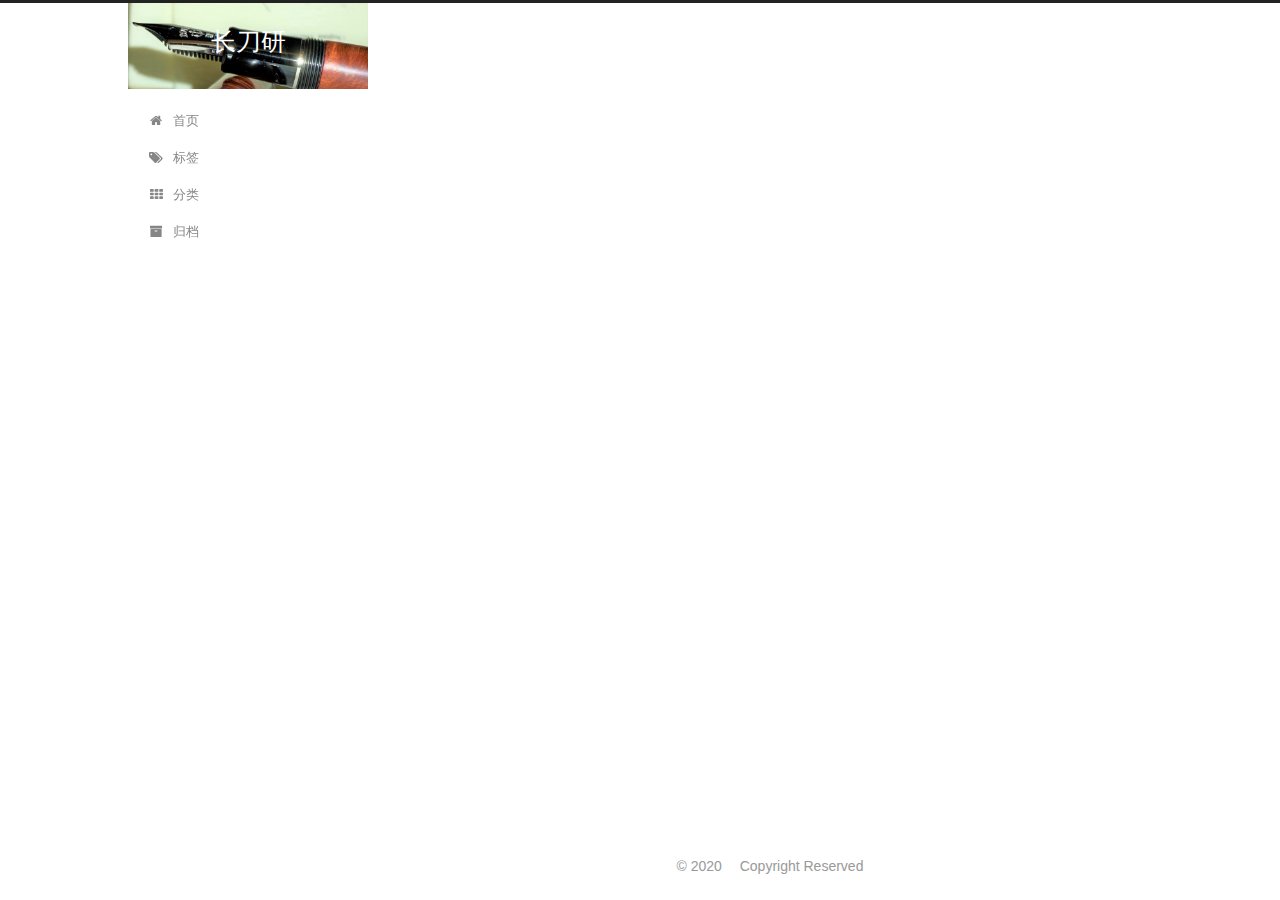
<file: index.html>
<!DOCTYPE html>



  


<html class="theme-next pisces use-motion" lang="zh-Hans">
<head>
  <meta charset="UTF-8"/>
<meta http-equiv="X-UA-Compatible" content="IE=edge" />
<meta name="viewport" content="width=device-width, initial-scale=1, maximum-scale=1"/>
<meta name="theme-color" content="#222">









<meta http-equiv="Cache-Control" content="no-transform" />
<meta http-equiv="Cache-Control" content="no-siteapp" />
















  
  
  <link href="/lib/fancybox/source/jquery.fancybox.css?v=2.1.5" rel="stylesheet" type="text/css" />







<link href="/lib/font-awesome/css/font-awesome.min.css?v=4.6.2" rel="stylesheet" type="text/css" />

<link href="/css/main.css?v=5.1.4" rel="stylesheet" type="text/css" />


  <link rel="apple-touch-icon" sizes="180x180" href="/images/apple-touch-icon-next.png?v=5.1.4">


  <link rel="icon" type="image/png" sizes="32x32" href="/images/favicon-32x32-next.png?v=5.1.4">


  <link rel="icon" type="image/png" sizes="16x16" href="/images/favicon-16x16-next.png?v=5.1.4">


  <link rel="mask-icon" href="/images/logo.svg?v=5.1.4" color="#222">








  


  <link rel="alternate" href="/atom.xml" title="长刀研" type="application/atom+xml" />






<meta property="og:type" content="website">
<meta property="og:title" content="长刀研">
<meta property="og:url" content="http://yoursite.com/index.html">
<meta property="og:site_name" content="长刀研">
<meta property="article:author" content="Song">
<meta name="twitter:card" content="summary">



<script type="text/javascript" id="hexo.configurations">
  var NexT = window.NexT || {};
  var CONFIG = {
    root: '/',
    scheme: 'Pisces',
    version: '5.1.4',
    sidebar: {"position":"left","display":"post","offset":12,"b2t":false,"scrollpercent":false,"onmobile":false},
    fancybox: true,
    tabs: true,
    motion: {"enable":true,"async":false,"transition":{"post_block":"fadeIn","post_header":"slideDownIn","post_body":"slideDownIn","coll_header":"slideLeftIn","sidebar":"slideUpIn"}},
    duoshuo: {
      userId: '0',
      author: '博主'
    },
    algolia: {
      applicationID: '',
      apiKey: '',
      indexName: '',
      hits: {"per_page":10},
      labels: {"input_placeholder":"Search for Posts","hits_empty":"We didn't find any results for the search: ${query}","hits_stats":"${hits} results found in ${time} ms"}
    }
  };
</script>



  <link rel="canonical" href="http://yoursite.com/"/>





  <title>长刀研</title>
  








<meta name="generator" content="Hexo 4.2.1"></head>

<body itemscope itemtype="http://schema.org/WebPage" lang="zh-Hans">

  
  
    
  

  <div class="container sidebar-position-left 
  page-home">
    <div class="headband"></div>

    <header id="header" class="header" itemscope itemtype="http://schema.org/WPHeader">
      <div class="header-inner"><div class="site-brand-wrapper">
  <div class="site-meta ">
    

    <div class="custom-logo-site-title">
      <a href="/"  class="brand" rel="start">
        <span class="logo-line-before"><i></i></span>
        <span class="site-title">长刀研</span>
        <span class="logo-line-after"><i></i></span>
      </a>
    </div>
      
        <p class="site-subtitle"></p>
      
  </div>

  <div class="site-nav-toggle">
    <button>
      <span class="btn-bar"></span>
      <span class="btn-bar"></span>
      <span class="btn-bar"></span>
    </button>
  </div>
</div>

<nav class="site-nav">
  

  
    <ul id="menu" class="menu">
      
        
        <li class="menu-item menu-item-home">
          <a href="/%20" rel="section">
            
              <i class="menu-item-icon fa fa-fw fa-home"></i> <br />
            
            首页
          </a>
        </li>
      
        
        <li class="menu-item menu-item-tags">
          <a href="/tags/%20" rel="section">
            
              <i class="menu-item-icon fa fa-fw fa-tags"></i> <br />
            
            标签
          </a>
        </li>
      
        
        <li class="menu-item menu-item-categories">
          <a href="/categories/%20" rel="section">
            
              <i class="menu-item-icon fa fa-fw fa-th"></i> <br />
            
            分类
          </a>
        </li>
      
        
        <li class="menu-item menu-item-archives">
          <a href="/archives/%20" rel="section">
            
              <i class="menu-item-icon fa fa-fw fa-archive"></i> <br />
            
            归档
          </a>
        </li>
      

      
    </ul>
  

  
</nav>



 </div>
    </header>

    <main id="main" class="main">
      <div class="main-inner">
        <div class="content-wrap">
          <div id="content" class="content">
            
  <section id="posts" class="posts-expand">
    
      

  

  
  
  

  <article class="post post-type-normal" itemscope itemtype="http://schema.org/Article">
  
  
  
  <div class="post-block">
    <link itemprop="mainEntityOfPage" href="http://yoursite.com/2020/07/28/hallo/">

    <span hidden itemprop="author" itemscope itemtype="http://schema.org/Person">
      <meta itemprop="name" content="Song">
      <meta itemprop="description" content="">
      <meta itemprop="image" content="/images/avatar.gif">
    </span>

    <span hidden itemprop="publisher" itemscope itemtype="http://schema.org/Organization">
      <meta itemprop="name" content="长刀研">
    </span>

    
      <header class="post-header">

        
        
          <h1 class="post-title" itemprop="name headline">
                
                <a class="post-title-link" href="/2020/07/28/hallo/" itemprop="url">枉凝眉</a></h1>
        

        <div class="post-meta">
          <span class="post-time">
            
              <span class="post-meta-item-icon">
                <i class="fa fa-calendar-o"></i>
              </span>
              
                <span class="post-meta-item-text">发表于</span>
              
              <time title="创建于" itemprop="dateCreated datePublished" datetime="2020-07-28T13:01:32+08:00">
                2020-07-28
              </time>
            

            

            
          </span>

          

          
            
          

          
          

          

          

          

        </div>
      </header>
    

    
    
    
    <div class="post-body" itemprop="articleBody">

      
      

      
        
          
            <p>一个是阆苑仙葩，一个是美玉无瑕。</p>
<p>若说没奇缘，今生偏又遇着他；</p>
<p>若说有奇缘，如何心事终虚化？</p>
<p>一个枉自嗟呀，一个空劳牵挂。</p>
<p>一个是水中月，一个是镜中花。</p>
<p>想眼中能有多少泪珠儿，怎禁得秋流到冬尽，春流到夏！</p>

          
        
      
    </div>
    
    
    

    

    

    

    <footer class="post-footer">
      

      

      

      
      
        <div class="post-eof"></div>
      
    </footer>
  </div>
  
  
  
  </article>


    
  </section>

  


          </div>
          


          

        </div>
        
          
  
  <div class="sidebar-toggle">
    <div class="sidebar-toggle-line-wrap">
      <span class="sidebar-toggle-line sidebar-toggle-line-first"></span>
      <span class="sidebar-toggle-line sidebar-toggle-line-middle"></span>
      <span class="sidebar-toggle-line sidebar-toggle-line-last"></span>
    </div>
  </div>

  <aside id="sidebar" class="sidebar">
    
    <div class="sidebar-inner">

      

      

      <section class="site-overview-wrap sidebar-panel sidebar-panel-active">
        <div class="site-overview">
          <div class="site-author motion-element" itemprop="author" itemscope itemtype="http://schema.org/Person">
            
              <p class="site-author-name" itemprop="name">Song</p>
              <p class="site-description motion-element" itemprop="description"></p>
          </div>

          <nav class="site-state motion-element">

            
              <div class="site-state-item site-state-posts">
              
                <a href="/archives/%20%7C%7C%20archive">
              
                  <span class="site-state-item-count">1</span>
                  <span class="site-state-item-name">日志</span>
                </a>
              </div>
            

            

            

          </nav>

          
            <div class="feed-link motion-element">
              <a href="/atom.xml" rel="alternate">
                <i class="fa fa-rss"></i>
                RSS
              </a>
            </div>
          

          

          
          

          
          

          

        </div>
      </section>

      

      

    </div>
  </aside>


        
      </div>
    </main>

    <footer id="footer" class="footer">
      <div class="footer-inner">
        <div class="copyright">&copy; <span itemprop="copyrightYear">2020</span>
  <span class="with-love">
    <i class="fa fa-"></i>
  </span>
  <span class="author" itemprop="copyrightHolder">Copyright Reserved</span>

  
</div>









        







        
      </div>
    </footer>

    
      <div class="back-to-top">
        <i class="fa fa-arrow-up"></i>
        
      </div>
    

    

  </div>

  

<script type="text/javascript">
  if (Object.prototype.toString.call(window.Promise) !== '[object Function]') {
    window.Promise = null;
  }
</script>









  












  
  
    <script type="text/javascript" src="/lib/jquery/index.js?v=2.1.3"></script>
  

  
  
    <script type="text/javascript" src="/lib/fastclick/lib/fastclick.min.js?v=1.0.6"></script>
  

  
  
    <script type="text/javascript" src="/lib/jquery_lazyload/jquery.lazyload.js?v=1.9.7"></script>
  

  
  
    <script type="text/javascript" src="/lib/velocity/velocity.min.js?v=1.2.1"></script>
  

  
  
    <script type="text/javascript" src="/lib/velocity/velocity.ui.min.js?v=1.2.1"></script>
  

  
  
    <script type="text/javascript" src="/lib/fancybox/source/jquery.fancybox.pack.js?v=2.1.5"></script>
  


  


  <script type="text/javascript" src="/js/src/utils.js?v=5.1.4"></script>

  <script type="text/javascript" src="/js/src/motion.js?v=5.1.4"></script>



  
  


  <script type="text/javascript" src="/js/src/affix.js?v=5.1.4"></script>

  <script type="text/javascript" src="/js/src/schemes/pisces.js?v=5.1.4"></script>



  

  


  <script type="text/javascript" src="/js/src/bootstrap.js?v=5.1.4"></script>



  


  




	





  





  












  





  

  

  

  
  

  

  

  

</body>
</html>
</file>
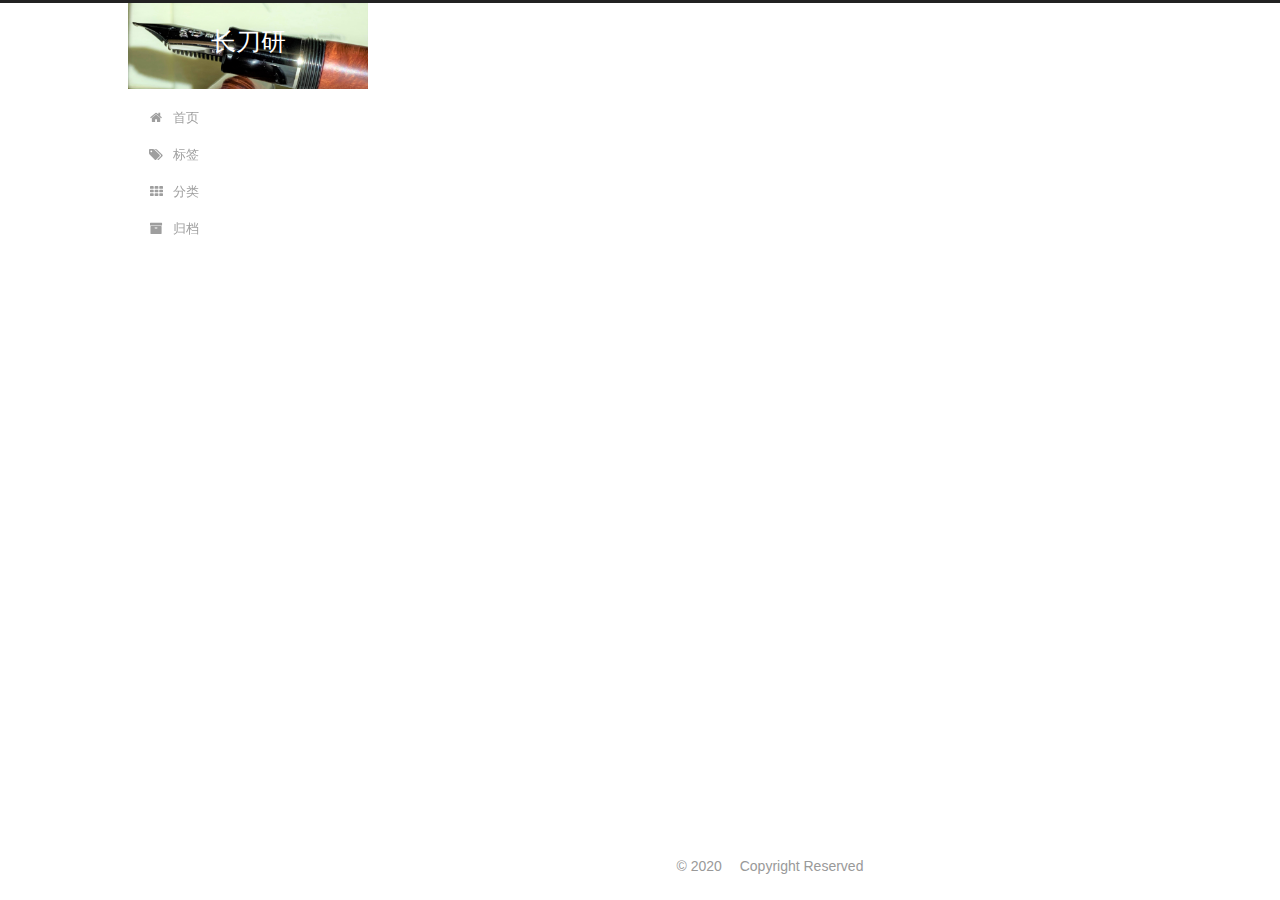
<file: archives/index.html>
<!DOCTYPE html>



  


<html class="theme-next pisces use-motion" lang="zh-Hans">
<head>
  <meta charset="UTF-8"/>
<meta http-equiv="X-UA-Compatible" content="IE=edge" />
<meta name="viewport" content="width=device-width, initial-scale=1, maximum-scale=1"/>
<meta name="theme-color" content="#222">









<meta http-equiv="Cache-Control" content="no-transform" />
<meta http-equiv="Cache-Control" content="no-siteapp" />
















  
  
  <link href="/lib/fancybox/source/jquery.fancybox.css?v=2.1.5" rel="stylesheet" type="text/css" />







<link href="/lib/font-awesome/css/font-awesome.min.css?v=4.6.2" rel="stylesheet" type="text/css" />

<link href="/css/main.css?v=5.1.4" rel="stylesheet" type="text/css" />


  <link rel="apple-touch-icon" sizes="180x180" href="/images/apple-touch-icon-next.png?v=5.1.4">


  <link rel="icon" type="image/png" sizes="32x32" href="/images/favicon-32x32-next.png?v=5.1.4">


  <link rel="icon" type="image/png" sizes="16x16" href="/images/favicon-16x16-next.png?v=5.1.4">


  <link rel="mask-icon" href="/images/logo.svg?v=5.1.4" color="#222">








  


  <link rel="alternate" href="/atom.xml" title="长刀研" type="application/atom+xml" />






<meta property="og:type" content="website">
<meta property="og:title" content="长刀研">
<meta property="og:url" content="http://yoursite.com/archives/index.html">
<meta property="og:site_name" content="长刀研">
<meta property="article:author" content="Song">
<meta name="twitter:card" content="summary">



<script type="text/javascript" id="hexo.configurations">
  var NexT = window.NexT || {};
  var CONFIG = {
    root: '/',
    scheme: 'Pisces',
    version: '5.1.4',
    sidebar: {"position":"left","display":"post","offset":12,"b2t":false,"scrollpercent":false,"onmobile":false},
    fancybox: true,
    tabs: true,
    motion: {"enable":true,"async":false,"transition":{"post_block":"fadeIn","post_header":"slideDownIn","post_body":"slideDownIn","coll_header":"slideLeftIn","sidebar":"slideUpIn"}},
    duoshuo: {
      userId: '0',
      author: '博主'
    },
    algolia: {
      applicationID: '',
      apiKey: '',
      indexName: '',
      hits: {"per_page":10},
      labels: {"input_placeholder":"Search for Posts","hits_empty":"We didn't find any results for the search: ${query}","hits_stats":"${hits} results found in ${time} ms"}
    }
  };
</script>



  <link rel="canonical" href="http://yoursite.com/archives/"/>





  <title>归档 | 长刀研</title>
  








<meta name="generator" content="Hexo 4.2.1"></head>

<body itemscope itemtype="http://schema.org/WebPage" lang="zh-Hans">

  
  
    
  

  <div class="container sidebar-position-left page-archive">
    <div class="headband"></div>

    <header id="header" class="header" itemscope itemtype="http://schema.org/WPHeader">
      <div class="header-inner"><div class="site-brand-wrapper">
  <div class="site-meta ">
    

    <div class="custom-logo-site-title">
      <a href="/"  class="brand" rel="start">
        <span class="logo-line-before"><i></i></span>
        <span class="site-title">长刀研</span>
        <span class="logo-line-after"><i></i></span>
      </a>
    </div>
      
        <p class="site-subtitle"></p>
      
  </div>

  <div class="site-nav-toggle">
    <button>
      <span class="btn-bar"></span>
      <span class="btn-bar"></span>
      <span class="btn-bar"></span>
    </button>
  </div>
</div>

<nav class="site-nav">
  

  
    <ul id="menu" class="menu">
      
        
        <li class="menu-item menu-item-home">
          <a href="/%20" rel="section">
            
              <i class="menu-item-icon fa fa-fw fa-home"></i> <br />
            
            首页
          </a>
        </li>
      
        
        <li class="menu-item menu-item-tags">
          <a href="/tags/%20" rel="section">
            
              <i class="menu-item-icon fa fa-fw fa-tags"></i> <br />
            
            标签
          </a>
        </li>
      
        
        <li class="menu-item menu-item-categories">
          <a href="/categories/%20" rel="section">
            
              <i class="menu-item-icon fa fa-fw fa-th"></i> <br />
            
            分类
          </a>
        </li>
      
        
        <li class="menu-item menu-item-archives">
          <a href="/archives/%20" rel="section">
            
              <i class="menu-item-icon fa fa-fw fa-archive"></i> <br />
            
            归档
          </a>
        </li>
      

      
    </ul>
  

  
</nav>



 </div>
    </header>

    <main id="main" class="main">
      <div class="main-inner">
        <div class="content-wrap">
          <div id="content" class="content">
            

  
  
  
  <div class="post-block archive">
    <div id="posts" class="posts-collapse">
      <span class="archive-move-on"></span>

      <span class="archive-page-counter">
        
        
        
          
        
        嗯..! 目前共计 1 篇日志。 继续努力。
      </span>

      

        
        
        

        
          
          <div class="collection-title">
            <h1 class="archive-year" id="archive-year-2020">2020</h1>
          </div>
        
        

        

  <article class="post post-type-normal" itemscope itemtype="http://schema.org/Article">
    <header class="post-header">

      <h2 class="post-title">
        
            <a class="post-title-link" href="/2020/07/28/hallo/" itemprop="url">
              
                <span itemprop="name">枉凝眉</span>
              
            </a>
        
      </h2>

      <div class="post-meta">
        <time class="post-time" itemprop="dateCreated"
              datetime="2020-07-28T13:01:32+08:00"
              content="2020-07-28" >
          07-28
        </time>
      </div>

    </header>
  </article>



      

    </div>
  </div>
  
  
  

  



          </div>
          


          

        </div>
        
          
  
  <div class="sidebar-toggle">
    <div class="sidebar-toggle-line-wrap">
      <span class="sidebar-toggle-line sidebar-toggle-line-first"></span>
      <span class="sidebar-toggle-line sidebar-toggle-line-middle"></span>
      <span class="sidebar-toggle-line sidebar-toggle-line-last"></span>
    </div>
  </div>

  <aside id="sidebar" class="sidebar">
    
    <div class="sidebar-inner">

      

      

      <section class="site-overview-wrap sidebar-panel sidebar-panel-active">
        <div class="site-overview">
          <div class="site-author motion-element" itemprop="author" itemscope itemtype="http://schema.org/Person">
            
              <p class="site-author-name" itemprop="name">Song</p>
              <p class="site-description motion-element" itemprop="description"></p>
          </div>

          <nav class="site-state motion-element">

            
              <div class="site-state-item site-state-posts">
              
                <a href="/archives/%20%7C%7C%20archive">
              
                  <span class="site-state-item-count">1</span>
                  <span class="site-state-item-name">日志</span>
                </a>
              </div>
            

            

            

          </nav>

          
            <div class="feed-link motion-element">
              <a href="/atom.xml" rel="alternate">
                <i class="fa fa-rss"></i>
                RSS
              </a>
            </div>
          

          

          
          

          
          

          

        </div>
      </section>

      

      

    </div>
  </aside>


        
      </div>
    </main>

    <footer id="footer" class="footer">
      <div class="footer-inner">
        <div class="copyright">&copy; <span itemprop="copyrightYear">2020</span>
  <span class="with-love">
    <i class="fa fa-"></i>
  </span>
  <span class="author" itemprop="copyrightHolder">Copyright Reserved</span>

  
</div>









        







        
      </div>
    </footer>

    
      <div class="back-to-top">
        <i class="fa fa-arrow-up"></i>
        
      </div>
    

    

  </div>

  

<script type="text/javascript">
  if (Object.prototype.toString.call(window.Promise) !== '[object Function]') {
    window.Promise = null;
  }
</script>









  












  
  
    <script type="text/javascript" src="/lib/jquery/index.js?v=2.1.3"></script>
  

  
  
    <script type="text/javascript" src="/lib/fastclick/lib/fastclick.min.js?v=1.0.6"></script>
  

  
  
    <script type="text/javascript" src="/lib/jquery_lazyload/jquery.lazyload.js?v=1.9.7"></script>
  

  
  
    <script type="text/javascript" src="/lib/velocity/velocity.min.js?v=1.2.1"></script>
  

  
  
    <script type="text/javascript" src="/lib/velocity/velocity.ui.min.js?v=1.2.1"></script>
  

  
  
    <script type="text/javascript" src="/lib/fancybox/source/jquery.fancybox.pack.js?v=2.1.5"></script>
  


  


  <script type="text/javascript" src="/js/src/utils.js?v=5.1.4"></script>

  <script type="text/javascript" src="/js/src/motion.js?v=5.1.4"></script>



  
  


  <script type="text/javascript" src="/js/src/affix.js?v=5.1.4"></script>

  <script type="text/javascript" src="/js/src/schemes/pisces.js?v=5.1.4"></script>



  

  


  <script type="text/javascript" src="/js/src/bootstrap.js?v=5.1.4"></script>



  


  




	





  





  












  





  

  

  

  
  

  

  

  

</body>
</html>
</file>
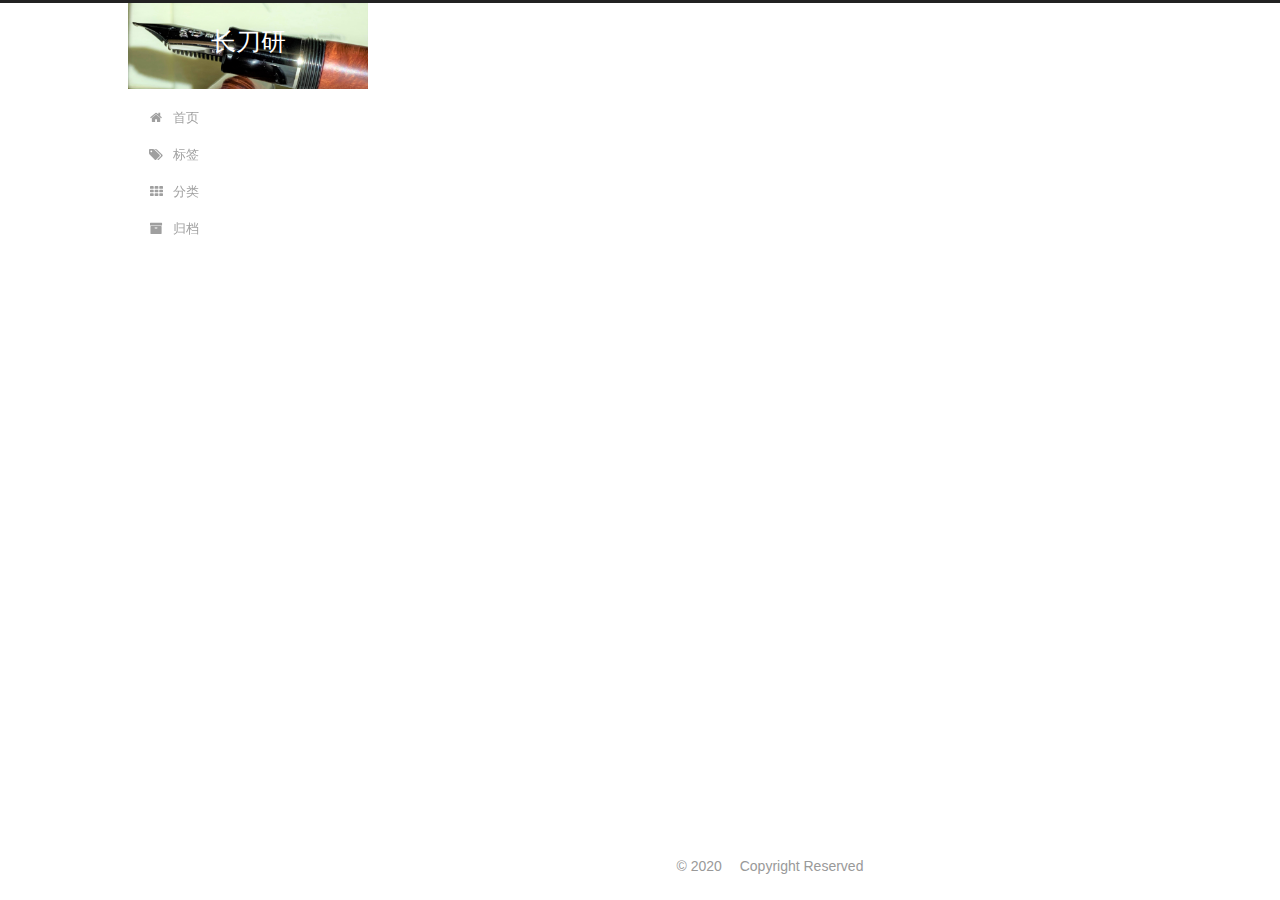
<file: archives/2020/index.html>
<!DOCTYPE html>



  


<html class="theme-next pisces use-motion" lang="zh-Hans">
<head>
  <meta charset="UTF-8"/>
<meta http-equiv="X-UA-Compatible" content="IE=edge" />
<meta name="viewport" content="width=device-width, initial-scale=1, maximum-scale=1"/>
<meta name="theme-color" content="#222">









<meta http-equiv="Cache-Control" content="no-transform" />
<meta http-equiv="Cache-Control" content="no-siteapp" />
















  
  
  <link href="/lib/fancybox/source/jquery.fancybox.css?v=2.1.5" rel="stylesheet" type="text/css" />







<link href="/lib/font-awesome/css/font-awesome.min.css?v=4.6.2" rel="stylesheet" type="text/css" />

<link href="/css/main.css?v=5.1.4" rel="stylesheet" type="text/css" />


  <link rel="apple-touch-icon" sizes="180x180" href="/images/apple-touch-icon-next.png?v=5.1.4">


  <link rel="icon" type="image/png" sizes="32x32" href="/images/favicon-32x32-next.png?v=5.1.4">


  <link rel="icon" type="image/png" sizes="16x16" href="/images/favicon-16x16-next.png?v=5.1.4">


  <link rel="mask-icon" href="/images/logo.svg?v=5.1.4" color="#222">








  


  <link rel="alternate" href="/atom.xml" title="长刀研" type="application/atom+xml" />






<meta property="og:type" content="website">
<meta property="og:title" content="长刀研">
<meta property="og:url" content="http://yoursite.com/archives/2020/index.html">
<meta property="og:site_name" content="长刀研">
<meta property="article:author" content="Song">
<meta name="twitter:card" content="summary">



<script type="text/javascript" id="hexo.configurations">
  var NexT = window.NexT || {};
  var CONFIG = {
    root: '/',
    scheme: 'Pisces',
    version: '5.1.4',
    sidebar: {"position":"left","display":"post","offset":12,"b2t":false,"scrollpercent":false,"onmobile":false},
    fancybox: true,
    tabs: true,
    motion: {"enable":true,"async":false,"transition":{"post_block":"fadeIn","post_header":"slideDownIn","post_body":"slideDownIn","coll_header":"slideLeftIn","sidebar":"slideUpIn"}},
    duoshuo: {
      userId: '0',
      author: '博主'
    },
    algolia: {
      applicationID: '',
      apiKey: '',
      indexName: '',
      hits: {"per_page":10},
      labels: {"input_placeholder":"Search for Posts","hits_empty":"We didn't find any results for the search: ${query}","hits_stats":"${hits} results found in ${time} ms"}
    }
  };
</script>



  <link rel="canonical" href="http://yoursite.com/archives/2020/"/>





  <title>归档 | 长刀研</title>
  








<meta name="generator" content="Hexo 4.2.1"></head>

<body itemscope itemtype="http://schema.org/WebPage" lang="zh-Hans">

  
  
    
  

  <div class="container sidebar-position-left page-archive">
    <div class="headband"></div>

    <header id="header" class="header" itemscope itemtype="http://schema.org/WPHeader">
      <div class="header-inner"><div class="site-brand-wrapper">
  <div class="site-meta ">
    

    <div class="custom-logo-site-title">
      <a href="/"  class="brand" rel="start">
        <span class="logo-line-before"><i></i></span>
        <span class="site-title">长刀研</span>
        <span class="logo-line-after"><i></i></span>
      </a>
    </div>
      
        <p class="site-subtitle"></p>
      
  </div>

  <div class="site-nav-toggle">
    <button>
      <span class="btn-bar"></span>
      <span class="btn-bar"></span>
      <span class="btn-bar"></span>
    </button>
  </div>
</div>

<nav class="site-nav">
  

  
    <ul id="menu" class="menu">
      
        
        <li class="menu-item menu-item-home">
          <a href="/%20" rel="section">
            
              <i class="menu-item-icon fa fa-fw fa-home"></i> <br />
            
            首页
          </a>
        </li>
      
        
        <li class="menu-item menu-item-tags">
          <a href="/tags/%20" rel="section">
            
              <i class="menu-item-icon fa fa-fw fa-tags"></i> <br />
            
            标签
          </a>
        </li>
      
        
        <li class="menu-item menu-item-categories">
          <a href="/categories/%20" rel="section">
            
              <i class="menu-item-icon fa fa-fw fa-th"></i> <br />
            
            分类
          </a>
        </li>
      
        
        <li class="menu-item menu-item-archives">
          <a href="/archives/%20" rel="section">
            
              <i class="menu-item-icon fa fa-fw fa-archive"></i> <br />
            
            归档
          </a>
        </li>
      

      
    </ul>
  

  
</nav>



 </div>
    </header>

    <main id="main" class="main">
      <div class="main-inner">
        <div class="content-wrap">
          <div id="content" class="content">
            

  
  
  
  <div class="post-block archive">
    <div id="posts" class="posts-collapse">
      <span class="archive-move-on"></span>

      <span class="archive-page-counter">
        
        
        
          
        
        嗯..! 目前共计 1 篇日志。 继续努力。
      </span>

      

        
        
        

        
          
          <div class="collection-title">
            <h1 class="archive-year" id="archive-year-2020">2020</h1>
          </div>
        
        

        

  <article class="post post-type-normal" itemscope itemtype="http://schema.org/Article">
    <header class="post-header">

      <h2 class="post-title">
        
            <a class="post-title-link" href="/2020/07/28/hallo/" itemprop="url">
              
                <span itemprop="name">枉凝眉</span>
              
            </a>
        
      </h2>

      <div class="post-meta">
        <time class="post-time" itemprop="dateCreated"
              datetime="2020-07-28T13:01:32+08:00"
              content="2020-07-28" >
          07-28
        </time>
      </div>

    </header>
  </article>



      

    </div>
  </div>
  
  
  

  



          </div>
          


          

        </div>
        
          
  
  <div class="sidebar-toggle">
    <div class="sidebar-toggle-line-wrap">
      <span class="sidebar-toggle-line sidebar-toggle-line-first"></span>
      <span class="sidebar-toggle-line sidebar-toggle-line-middle"></span>
      <span class="sidebar-toggle-line sidebar-toggle-line-last"></span>
    </div>
  </div>

  <aside id="sidebar" class="sidebar">
    
    <div class="sidebar-inner">

      

      

      <section class="site-overview-wrap sidebar-panel sidebar-panel-active">
        <div class="site-overview">
          <div class="site-author motion-element" itemprop="author" itemscope itemtype="http://schema.org/Person">
            
              <p class="site-author-name" itemprop="name">Song</p>
              <p class="site-description motion-element" itemprop="description"></p>
          </div>

          <nav class="site-state motion-element">

            
              <div class="site-state-item site-state-posts">
              
                <a href="/archives/%20%7C%7C%20archive">
              
                  <span class="site-state-item-count">1</span>
                  <span class="site-state-item-name">日志</span>
                </a>
              </div>
            

            

            

          </nav>

          
            <div class="feed-link motion-element">
              <a href="/atom.xml" rel="alternate">
                <i class="fa fa-rss"></i>
                RSS
              </a>
            </div>
          

          

          
          

          
          

          

        </div>
      </section>

      

      

    </div>
  </aside>


        
      </div>
    </main>

    <footer id="footer" class="footer">
      <div class="footer-inner">
        <div class="copyright">&copy; <span itemprop="copyrightYear">2020</span>
  <span class="with-love">
    <i class="fa fa-"></i>
  </span>
  <span class="author" itemprop="copyrightHolder">Copyright Reserved</span>

  
</div>









        







        
      </div>
    </footer>

    
      <div class="back-to-top">
        <i class="fa fa-arrow-up"></i>
        
      </div>
    

    

  </div>

  

<script type="text/javascript">
  if (Object.prototype.toString.call(window.Promise) !== '[object Function]') {
    window.Promise = null;
  }
</script>









  












  
  
    <script type="text/javascript" src="/lib/jquery/index.js?v=2.1.3"></script>
  

  
  
    <script type="text/javascript" src="/lib/fastclick/lib/fastclick.min.js?v=1.0.6"></script>
  

  
  
    <script type="text/javascript" src="/lib/jquery_lazyload/jquery.lazyload.js?v=1.9.7"></script>
  

  
  
    <script type="text/javascript" src="/lib/velocity/velocity.min.js?v=1.2.1"></script>
  

  
  
    <script type="text/javascript" src="/lib/velocity/velocity.ui.min.js?v=1.2.1"></script>
  

  
  
    <script type="text/javascript" src="/lib/fancybox/source/jquery.fancybox.pack.js?v=2.1.5"></script>
  


  


  <script type="text/javascript" src="/js/src/utils.js?v=5.1.4"></script>

  <script type="text/javascript" src="/js/src/motion.js?v=5.1.4"></script>



  
  


  <script type="text/javascript" src="/js/src/affix.js?v=5.1.4"></script>

  <script type="text/javascript" src="/js/src/schemes/pisces.js?v=5.1.4"></script>



  

  


  <script type="text/javascript" src="/js/src/bootstrap.js?v=5.1.4"></script>



  


  




	





  





  












  





  

  

  

  
  

  

  

  

</body>
</html>
</file>
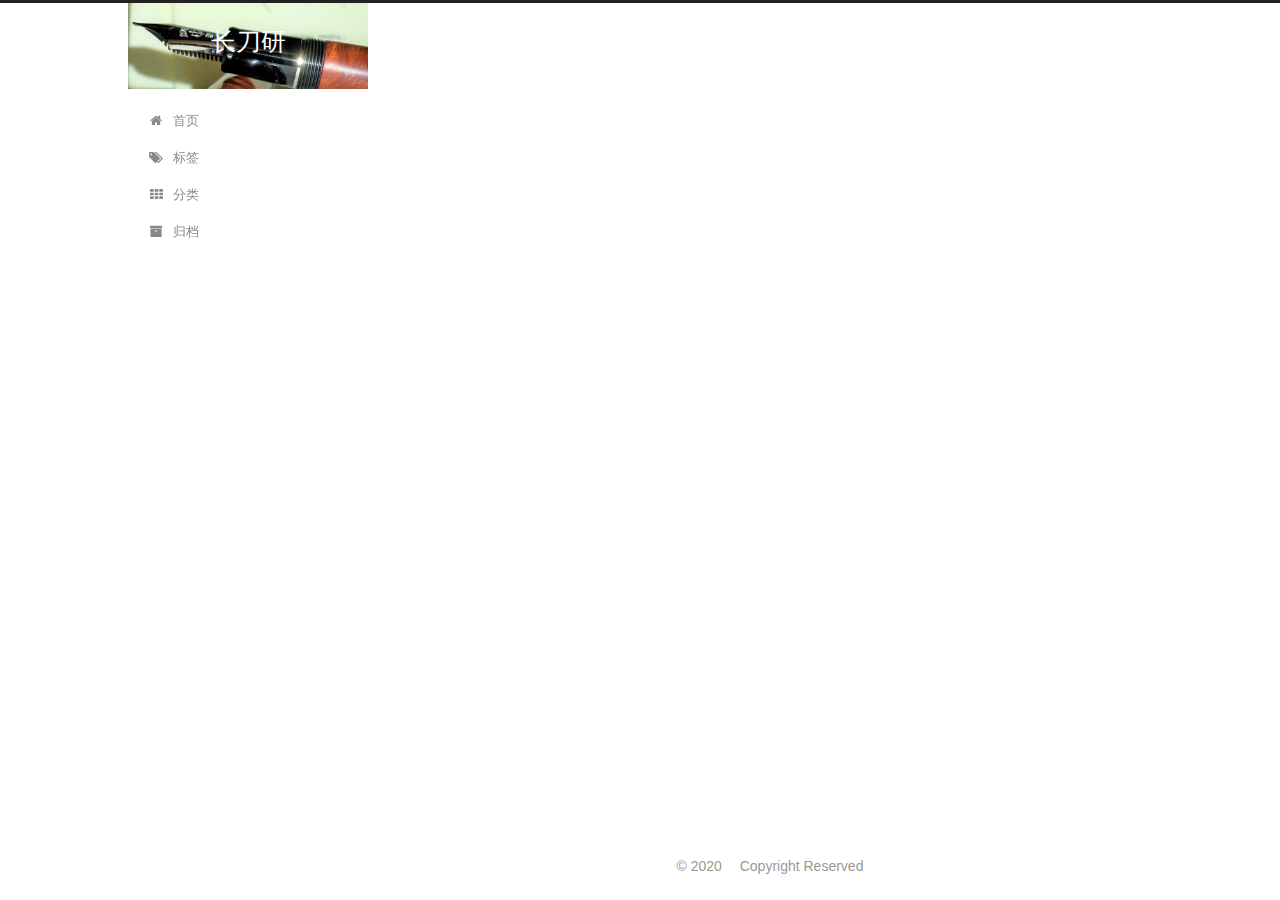
<file: archives/2020/07/index.html>
<!DOCTYPE html>



  


<html class="theme-next pisces use-motion" lang="zh-Hans">
<head>
  <meta charset="UTF-8"/>
<meta http-equiv="X-UA-Compatible" content="IE=edge" />
<meta name="viewport" content="width=device-width, initial-scale=1, maximum-scale=1"/>
<meta name="theme-color" content="#222">









<meta http-equiv="Cache-Control" content="no-transform" />
<meta http-equiv="Cache-Control" content="no-siteapp" />
















  
  
  <link href="/lib/fancybox/source/jquery.fancybox.css?v=2.1.5" rel="stylesheet" type="text/css" />







<link href="/lib/font-awesome/css/font-awesome.min.css?v=4.6.2" rel="stylesheet" type="text/css" />

<link href="/css/main.css?v=5.1.4" rel="stylesheet" type="text/css" />


  <link rel="apple-touch-icon" sizes="180x180" href="/images/apple-touch-icon-next.png?v=5.1.4">


  <link rel="icon" type="image/png" sizes="32x32" href="/images/favicon-32x32-next.png?v=5.1.4">


  <link rel="icon" type="image/png" sizes="16x16" href="/images/favicon-16x16-next.png?v=5.1.4">


  <link rel="mask-icon" href="/images/logo.svg?v=5.1.4" color="#222">








  


  <link rel="alternate" href="/atom.xml" title="长刀研" type="application/atom+xml" />






<meta property="og:type" content="website">
<meta property="og:title" content="长刀研">
<meta property="og:url" content="http://yoursite.com/archives/2020/07/index.html">
<meta property="og:site_name" content="长刀研">
<meta property="article:author" content="Song">
<meta name="twitter:card" content="summary">



<script type="text/javascript" id="hexo.configurations">
  var NexT = window.NexT || {};
  var CONFIG = {
    root: '/',
    scheme: 'Pisces',
    version: '5.1.4',
    sidebar: {"position":"left","display":"post","offset":12,"b2t":false,"scrollpercent":false,"onmobile":false},
    fancybox: true,
    tabs: true,
    motion: {"enable":true,"async":false,"transition":{"post_block":"fadeIn","post_header":"slideDownIn","post_body":"slideDownIn","coll_header":"slideLeftIn","sidebar":"slideUpIn"}},
    duoshuo: {
      userId: '0',
      author: '博主'
    },
    algolia: {
      applicationID: '',
      apiKey: '',
      indexName: '',
      hits: {"per_page":10},
      labels: {"input_placeholder":"Search for Posts","hits_empty":"We didn't find any results for the search: ${query}","hits_stats":"${hits} results found in ${time} ms"}
    }
  };
</script>



  <link rel="canonical" href="http://yoursite.com/archives/2020/07/"/>





  <title>归档 | 长刀研</title>
  








<meta name="generator" content="Hexo 4.2.1"></head>

<body itemscope itemtype="http://schema.org/WebPage" lang="zh-Hans">

  
  
    
  

  <div class="container sidebar-position-left page-archive">
    <div class="headband"></div>

    <header id="header" class="header" itemscope itemtype="http://schema.org/WPHeader">
      <div class="header-inner"><div class="site-brand-wrapper">
  <div class="site-meta ">
    

    <div class="custom-logo-site-title">
      <a href="/"  class="brand" rel="start">
        <span class="logo-line-before"><i></i></span>
        <span class="site-title">长刀研</span>
        <span class="logo-line-after"><i></i></span>
      </a>
    </div>
      
        <p class="site-subtitle"></p>
      
  </div>

  <div class="site-nav-toggle">
    <button>
      <span class="btn-bar"></span>
      <span class="btn-bar"></span>
      <span class="btn-bar"></span>
    </button>
  </div>
</div>

<nav class="site-nav">
  

  
    <ul id="menu" class="menu">
      
        
        <li class="menu-item menu-item-home">
          <a href="/%20" rel="section">
            
              <i class="menu-item-icon fa fa-fw fa-home"></i> <br />
            
            首页
          </a>
        </li>
      
        
        <li class="menu-item menu-item-tags">
          <a href="/tags/%20" rel="section">
            
              <i class="menu-item-icon fa fa-fw fa-tags"></i> <br />
            
            标签
          </a>
        </li>
      
        
        <li class="menu-item menu-item-categories">
          <a href="/categories/%20" rel="section">
            
              <i class="menu-item-icon fa fa-fw fa-th"></i> <br />
            
            分类
          </a>
        </li>
      
        
        <li class="menu-item menu-item-archives">
          <a href="/archives/%20" rel="section">
            
              <i class="menu-item-icon fa fa-fw fa-archive"></i> <br />
            
            归档
          </a>
        </li>
      

      
    </ul>
  

  
</nav>



 </div>
    </header>

    <main id="main" class="main">
      <div class="main-inner">
        <div class="content-wrap">
          <div id="content" class="content">
            

  
  
  
  <div class="post-block archive">
    <div id="posts" class="posts-collapse">
      <span class="archive-move-on"></span>

      <span class="archive-page-counter">
        
        
        
          
        
        嗯..! 目前共计 1 篇日志。 继续努力。
      </span>

      

        
        
        

        
          
          <div class="collection-title">
            <h1 class="archive-year" id="archive-year-2020">2020</h1>
          </div>
        
        

        

  <article class="post post-type-normal" itemscope itemtype="http://schema.org/Article">
    <header class="post-header">

      <h2 class="post-title">
        
            <a class="post-title-link" href="/2020/07/28/hallo/" itemprop="url">
              
                <span itemprop="name">枉凝眉</span>
              
            </a>
        
      </h2>

      <div class="post-meta">
        <time class="post-time" itemprop="dateCreated"
              datetime="2020-07-28T13:01:32+08:00"
              content="2020-07-28" >
          07-28
        </time>
      </div>

    </header>
  </article>



      

    </div>
  </div>
  
  
  

  



          </div>
          


          

        </div>
        
          
  
  <div class="sidebar-toggle">
    <div class="sidebar-toggle-line-wrap">
      <span class="sidebar-toggle-line sidebar-toggle-line-first"></span>
      <span class="sidebar-toggle-line sidebar-toggle-line-middle"></span>
      <span class="sidebar-toggle-line sidebar-toggle-line-last"></span>
    </div>
  </div>

  <aside id="sidebar" class="sidebar">
    
    <div class="sidebar-inner">

      

      

      <section class="site-overview-wrap sidebar-panel sidebar-panel-active">
        <div class="site-overview">
          <div class="site-author motion-element" itemprop="author" itemscope itemtype="http://schema.org/Person">
            
              <p class="site-author-name" itemprop="name">Song</p>
              <p class="site-description motion-element" itemprop="description"></p>
          </div>

          <nav class="site-state motion-element">

            
              <div class="site-state-item site-state-posts">
              
                <a href="/archives/%20%7C%7C%20archive">
              
                  <span class="site-state-item-count">1</span>
                  <span class="site-state-item-name">日志</span>
                </a>
              </div>
            

            

            

          </nav>

          
            <div class="feed-link motion-element">
              <a href="/atom.xml" rel="alternate">
                <i class="fa fa-rss"></i>
                RSS
              </a>
            </div>
          

          

          
          

          
          

          

        </div>
      </section>

      

      

    </div>
  </aside>


        
      </div>
    </main>

    <footer id="footer" class="footer">
      <div class="footer-inner">
        <div class="copyright">&copy; <span itemprop="copyrightYear">2020</span>
  <span class="with-love">
    <i class="fa fa-"></i>
  </span>
  <span class="author" itemprop="copyrightHolder">Copyright Reserved</span>

  
</div>









        







        
      </div>
    </footer>

    
      <div class="back-to-top">
        <i class="fa fa-arrow-up"></i>
        
      </div>
    

    

  </div>

  

<script type="text/javascript">
  if (Object.prototype.toString.call(window.Promise) !== '[object Function]') {
    window.Promise = null;
  }
</script>









  












  
  
    <script type="text/javascript" src="/lib/jquery/index.js?v=2.1.3"></script>
  

  
  
    <script type="text/javascript" src="/lib/fastclick/lib/fastclick.min.js?v=1.0.6"></script>
  

  
  
    <script type="text/javascript" src="/lib/jquery_lazyload/jquery.lazyload.js?v=1.9.7"></script>
  

  
  
    <script type="text/javascript" src="/lib/velocity/velocity.min.js?v=1.2.1"></script>
  

  
  
    <script type="text/javascript" src="/lib/velocity/velocity.ui.min.js?v=1.2.1"></script>
  

  
  
    <script type="text/javascript" src="/lib/fancybox/source/jquery.fancybox.pack.js?v=2.1.5"></script>
  


  


  <script type="text/javascript" src="/js/src/utils.js?v=5.1.4"></script>

  <script type="text/javascript" src="/js/src/motion.js?v=5.1.4"></script>



  
  


  <script type="text/javascript" src="/js/src/affix.js?v=5.1.4"></script>

  <script type="text/javascript" src="/js/src/schemes/pisces.js?v=5.1.4"></script>



  

  


  <script type="text/javascript" src="/js/src/bootstrap.js?v=5.1.4"></script>



  


  




	





  





  












  





  

  

  

  
  

  

  

  

</body>
</html>
</file>
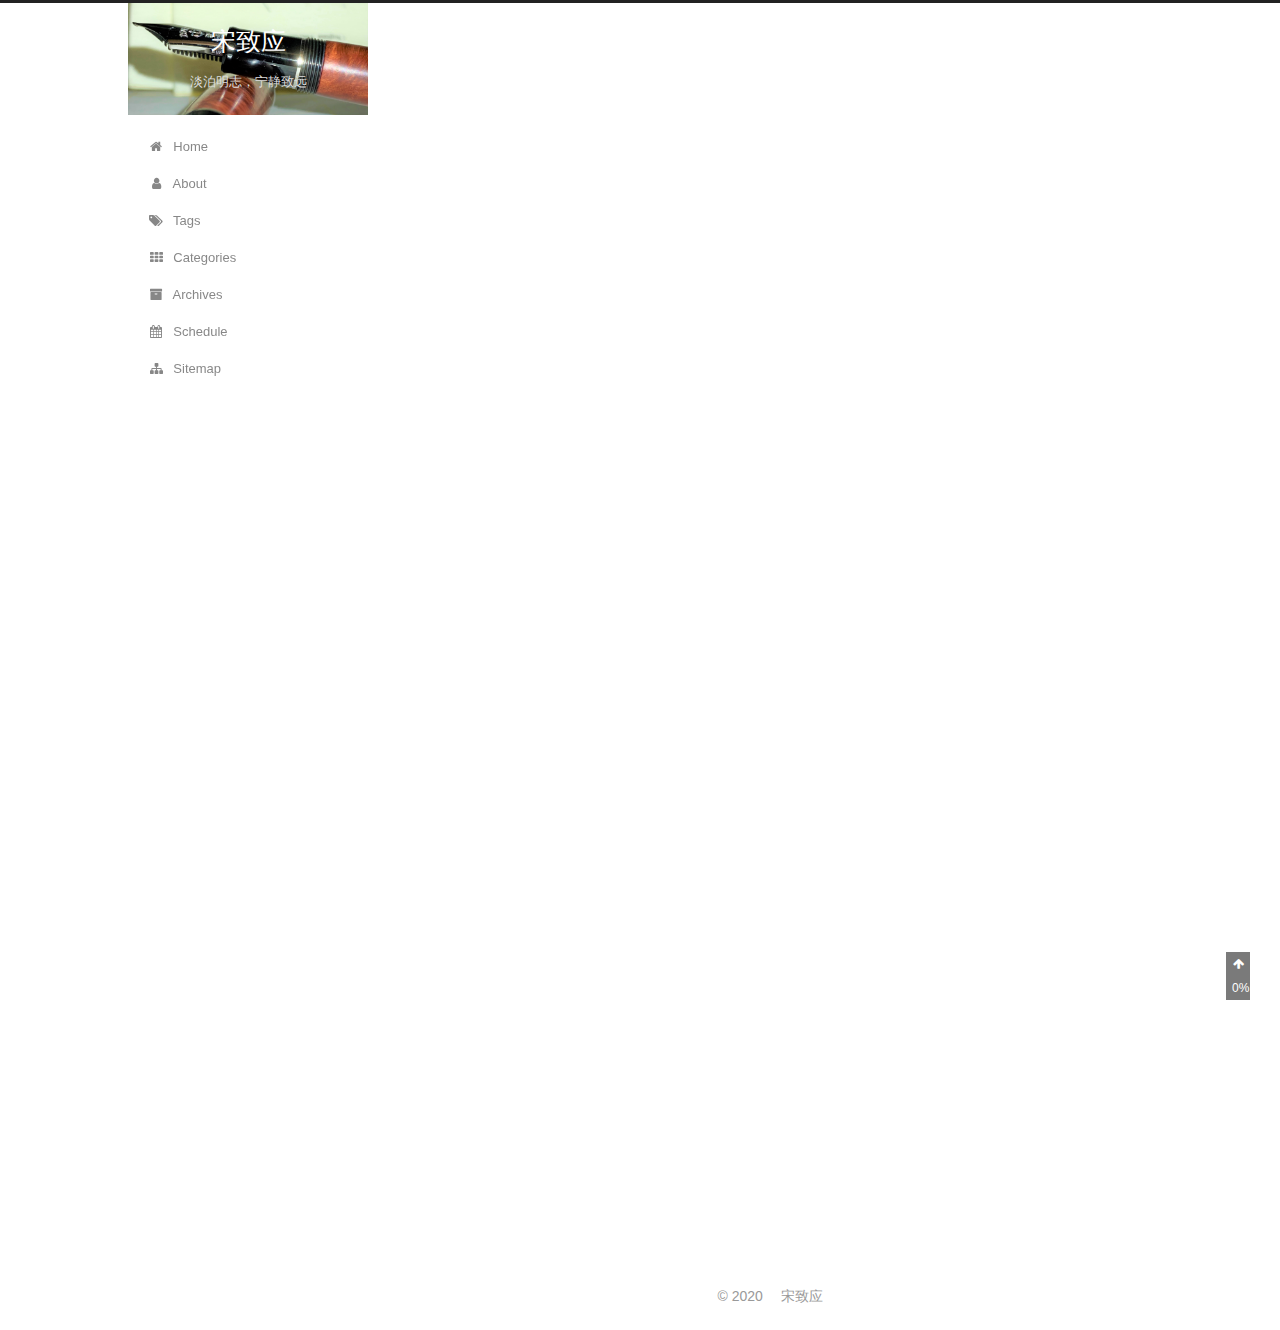
<file: 2020/07/27/hello-world/index.html>
<!DOCTYPE html>



  


<html class="theme-next pisces use-motion" lang="zh-Hans">
<head>
  <meta charset="UTF-8"/>
<meta http-equiv="X-UA-Compatible" content="IE=edge" />
<meta name="viewport" content="width=device-width, initial-scale=1, maximum-scale=1"/>
<meta name="theme-color" content="#222">









<meta http-equiv="Cache-Control" content="no-transform" />
<meta http-equiv="Cache-Control" content="no-siteapp" />
















  
  
  <link href="/lib/fancybox/source/jquery.fancybox.css?v=2.1.5" rel="stylesheet" type="text/css" />







<link href="/lib/font-awesome/css/font-awesome.min.css?v=4.6.2" rel="stylesheet" type="text/css" />

<link href="/css/main.css?v=5.1.4" rel="stylesheet" type="text/css" />


  <link rel="apple-touch-icon" sizes="180x180" href="/images/apple-touch-icon-next.png?v=5.1.4">


  <link rel="icon" type="image/png" sizes="32x32" href="/images/favicon-32x32-next.png?v=5.1.4">


  <link rel="icon" type="image/png" sizes="16x16" href="/images/favicon-16x16-next.png?v=5.1.4">


  <link rel="mask-icon" href="/images/logo.svg?v=5.1.4" color="#222">





  <meta name="keywords" content="Hexo, NexT" />




  


  <link rel="alternate" href="/atom.xml" title="宋致应" type="application/atom+xml" />






<meta name="description" content="Welcome to Hexo! This is your very first post. Check documentation for more info. If you get any problems when using Hexo, you can find the answer in troubleshooting or you can ask me on GitHub. Quick">
<meta property="og:type" content="article">
<meta property="og:title" content="Hello World">
<meta property="og:url" content="http://yoursite.com/2020/07/27/hello-world/index.html">
<meta property="og:site_name" content="宋致应">
<meta property="og:description" content="Welcome to Hexo! This is your very first post. Check documentation for more info. If you get any problems when using Hexo, you can find the answer in troubleshooting or you can ask me on GitHub. Quick">
<meta property="article:published_time" content="2020-07-27T12:43:11.911Z">
<meta property="article:modified_time" content="2020-07-27T12:43:11.911Z">
<meta property="article:author" content="宋致应">
<meta name="twitter:card" content="summary">



<script type="text/javascript" id="hexo.configurations">
  var NexT = window.NexT || {};
  var CONFIG = {
    root: '/',
    scheme: 'Pisces',
    version: '5.1.4',
    sidebar: {"position":"left","display":"always","offset":12,"b2t":false,"scrollpercent":true,"onmobile":false},
    fancybox: true,
    tabs: true,
    motion: {"enable":true,"async":false,"transition":{"post_block":"fadeIn","post_header":"slideDownIn","post_body":"slideDownIn","coll_header":"slideLeftIn","sidebar":"slideUpIn"}},
    duoshuo: {
      userId: '0',
      author: 'Author'
    },
    algolia: {
      applicationID: '',
      apiKey: '',
      indexName: '',
      hits: {"per_page":10},
      labels: {"input_placeholder":"Search for Posts","hits_empty":"We didn't find any results for the search: ${query}","hits_stats":"${hits} results found in ${time} ms"}
    }
  };
</script>



  <link rel="canonical" href="http://yoursite.com/2020/07/27/hello-world/"/>





  <title>Hello World | 宋致应</title>
  








<meta name="generator" content="Hexo 4.2.1"></head>

<body itemscope itemtype="http://schema.org/WebPage" lang="zh-Hans">

  
  
    
  

  <div class="container sidebar-position-left page-post-detail">
    <div class="headband"></div>

    <header id="header" class="header" itemscope itemtype="http://schema.org/WPHeader">
      <div class="header-inner"><div class="site-brand-wrapper">
  <div class="site-meta ">
    

    <div class="custom-logo-site-title">
      <a href="/"  class="brand" rel="start">
        <span class="logo-line-before"><i></i></span>
        <span class="site-title">宋致应</span>
        <span class="logo-line-after"><i></i></span>
      </a>
    </div>
      
        <p class="site-subtitle">淡泊明志，宁静致远</p>
      
  </div>

  <div class="site-nav-toggle">
    <button>
      <span class="btn-bar"></span>
      <span class="btn-bar"></span>
      <span class="btn-bar"></span>
    </button>
  </div>
</div>

<nav class="site-nav">
  

  
    <ul id="menu" class="menu">
      
        
        <li class="menu-item menu-item-home">
          <a href="/%20" rel="section">
            
              <i class="menu-item-icon fa fa-fw fa-home"></i> <br />
            
            Home
          </a>
        </li>
      
        
        <li class="menu-item menu-item-about">
          <a href="/about/%20" rel="section">
            
              <i class="menu-item-icon fa fa-fw fa-user"></i> <br />
            
            About
          </a>
        </li>
      
        
        <li class="menu-item menu-item-tags">
          <a href="/tags/%20" rel="section">
            
              <i class="menu-item-icon fa fa-fw fa-tags"></i> <br />
            
            Tags
          </a>
        </li>
      
        
        <li class="menu-item menu-item-categories">
          <a href="/categories/%20" rel="section">
            
              <i class="menu-item-icon fa fa-fw fa-th"></i> <br />
            
            Categories
          </a>
        </li>
      
        
        <li class="menu-item menu-item-archives">
          <a href="/archives/%20" rel="section">
            
              <i class="menu-item-icon fa fa-fw fa-archive"></i> <br />
            
            Archives
          </a>
        </li>
      
        
        <li class="menu-item menu-item-schedule">
          <a href="/schedule/%20" rel="section">
            
              <i class="menu-item-icon fa fa-fw fa-calendar"></i> <br />
            
            Schedule
          </a>
        </li>
      
        
        <li class="menu-item menu-item-sitemap">
          <a href="/sitemap.xml%20" rel="section">
            
              <i class="menu-item-icon fa fa-fw fa-sitemap"></i> <br />
            
            Sitemap
          </a>
        </li>
      

      
    </ul>
  

  
</nav>



 </div>
    </header>

    <main id="main" class="main">
      <div class="main-inner">
        <div class="content-wrap">
          <div id="content" class="content">
            

  <div id="posts" class="posts-expand">
    

  

  
  
  

  <article class="post post-type-normal" itemscope itemtype="http://schema.org/Article">
  
  
  
  <div class="post-block">
    <link itemprop="mainEntityOfPage" href="http://yoursite.com/2020/07/27/hello-world/">

    <span hidden itemprop="author" itemscope itemtype="http://schema.org/Person">
      <meta itemprop="name" content="宋致应">
      <meta itemprop="description" content="">
      <meta itemprop="image" content="/images/toto.jpg">
    </span>

    <span hidden itemprop="publisher" itemscope itemtype="http://schema.org/Organization">
      <meta itemprop="name" content="宋致应">
    </span>

    
      <header class="post-header">

        
        
          <h1 class="post-title" itemprop="name headline">Hello World</h1>
        

        <div class="post-meta">
          <span class="post-time">
            
              <span class="post-meta-item-icon">
                <i class="fa fa-calendar-o"></i>
              </span>
              
                <span class="post-meta-item-text">Posted on</span>
              
              <time title="Post created" itemprop="dateCreated datePublished" datetime="2020-07-27T20:43:11+08:00">
                2020-07-27
              </time>
            

            

            
          </span>

          

          
            
          

          
          

          

          

          

        </div>
      </header>
    

    
    
    
    <div class="post-body" itemprop="articleBody">

      
      

      
        <p>Welcome to <a href="https://hexo.io/" target="_blank" rel="noopener">Hexo</a>! This is your very first post. Check <a href="https://hexo.io/docs/" target="_blank" rel="noopener">documentation</a> for more info. If you get any problems when using Hexo, you can find the answer in <a href="https://hexo.io/docs/troubleshooting.html" target="_blank" rel="noopener">troubleshooting</a> or you can ask me on <a href="https://github.com/hexojs/hexo/issues" target="_blank" rel="noopener">GitHub</a>.</p>
<h2 id="Quick-Start"><a href="#Quick-Start" class="headerlink" title="Quick Start"></a>Quick Start</h2><h3 id="Create-a-new-post"><a href="#Create-a-new-post" class="headerlink" title="Create a new post"></a>Create a new post</h3><figure class="highlight bash"><table><tr><td class="gutter"><pre><span class="line">1</span><br></pre></td><td class="code"><pre><span class="line">$ hexo new <span class="string">"My New Post"</span></span><br></pre></td></tr></table></figure>

<p>More info: <a href="https://hexo.io/docs/writing.html" target="_blank" rel="noopener">Writing</a></p>
<h3 id="Run-server"><a href="#Run-server" class="headerlink" title="Run server"></a>Run server</h3><figure class="highlight bash"><table><tr><td class="gutter"><pre><span class="line">1</span><br></pre></td><td class="code"><pre><span class="line">$ hexo server</span><br></pre></td></tr></table></figure>

<p>More info: <a href="https://hexo.io/docs/server.html" target="_blank" rel="noopener">Server</a></p>
<h3 id="Generate-static-files"><a href="#Generate-static-files" class="headerlink" title="Generate static files"></a>Generate static files</h3><figure class="highlight bash"><table><tr><td class="gutter"><pre><span class="line">1</span><br></pre></td><td class="code"><pre><span class="line">$ hexo generate</span><br></pre></td></tr></table></figure>

<p>More info: <a href="https://hexo.io/docs/generating.html" target="_blank" rel="noopener">Generating</a></p>
<h3 id="Deploy-to-remote-sites"><a href="#Deploy-to-remote-sites" class="headerlink" title="Deploy to remote sites"></a>Deploy to remote sites</h3><figure class="highlight bash"><table><tr><td class="gutter"><pre><span class="line">1</span><br></pre></td><td class="code"><pre><span class="line">$ hexo deploy</span><br></pre></td></tr></table></figure>

<p>More info: <a href="https://hexo.io/docs/one-command-deployment.html" target="_blank" rel="noopener">Deployment</a></p>

      
    </div>
    
    
    

    

    

    

    <footer class="post-footer">
      

      
      
      

      

      
      
    </footer>
  </div>
  
  
  
  </article>



    <div class="post-spread">
      
    </div>
  </div>


          </div>
          


          

  



        </div>
        
          
  
  <div class="sidebar-toggle">
    <div class="sidebar-toggle-line-wrap">
      <span class="sidebar-toggle-line sidebar-toggle-line-first"></span>
      <span class="sidebar-toggle-line sidebar-toggle-line-middle"></span>
      <span class="sidebar-toggle-line sidebar-toggle-line-last"></span>
    </div>
  </div>

  <aside id="sidebar" class="sidebar">
    
    <div class="sidebar-inner">

      

      
        <ul class="sidebar-nav motion-element">
          <li class="sidebar-nav-toc sidebar-nav-active" data-target="post-toc-wrap">
            Table of Contents
          </li>
          <li class="sidebar-nav-overview" data-target="site-overview-wrap">
            Overview
          </li>
        </ul>
      

      <section class="site-overview-wrap sidebar-panel">
        <div class="site-overview">
          <div class="site-author motion-element" itemprop="author" itemscope itemtype="http://schema.org/Person">
            
              <img class="site-author-image" itemprop="image"
                src="/images/toto.jpg"
                alt="宋致应" />
            
              <p class="site-author-name" itemprop="name">宋致应</p>
              <p class="site-description motion-element" itemprop="description"></p>
          </div>

          <nav class="site-state motion-element">

            
              <div class="site-state-item site-state-posts">
              
                <a href="/archives/%20%7C%7C%20archive">
              
                  <span class="site-state-item-count">1</span>
                  <span class="site-state-item-name">posts</span>
                </a>
              </div>
            

            

            

          </nav>

          
            <div class="feed-link motion-element">
              <a href="/atom.xml" rel="alternate">
                <i class="fa fa-rss"></i>
                RSS
              </a>
            </div>
          

          

          
          

          
          

          

        </div>
      </section>

      
      <!--noindex-->
        <section class="post-toc-wrap motion-element sidebar-panel sidebar-panel-active">
          <div class="post-toc">

            
              
            

            
              <div class="post-toc-content"><ol class="nav"><li class="nav-item nav-level-2"><a class="nav-link" href="#Quick-Start"><span class="nav-number">1.</span> <span class="nav-text">Quick Start</span></a><ol class="nav-child"><li class="nav-item nav-level-3"><a class="nav-link" href="#Create-a-new-post"><span class="nav-number">1.1.</span> <span class="nav-text">Create a new post</span></a></li><li class="nav-item nav-level-3"><a class="nav-link" href="#Run-server"><span class="nav-number">1.2.</span> <span class="nav-text">Run server</span></a></li><li class="nav-item nav-level-3"><a class="nav-link" href="#Generate-static-files"><span class="nav-number">1.3.</span> <span class="nav-text">Generate static files</span></a></li><li class="nav-item nav-level-3"><a class="nav-link" href="#Deploy-to-remote-sites"><span class="nav-number">1.4.</span> <span class="nav-text">Deploy to remote sites</span></a></li></ol></li></ol></div>
            

          </div>
        </section>
      <!--/noindex-->
      

      

    </div>
  </aside>


        
      </div>
    </main>

    <footer id="footer" class="footer">
      <div class="footer-inner">
        <div class="copyright">&copy; <span itemprop="copyrightYear">2020</span>
  <span class="with-love">
    <i class="fa fa-"></i>
  </span>
  <span class="author" itemprop="copyrightHolder">宋致应</span>

  
</div>









        







        
      </div>
    </footer>

    
      <div class="back-to-top">
        <i class="fa fa-arrow-up"></i>
        
          <span id="scrollpercent"><span>0</span>%</span>
        
      </div>
    

    

  </div>

  

<script type="text/javascript">
  if (Object.prototype.toString.call(window.Promise) !== '[object Function]') {
    window.Promise = null;
  }
</script>









  












  
  
    <script type="text/javascript" src="/lib/jquery/index.js?v=2.1.3"></script>
  

  
  
    <script type="text/javascript" src="/lib/fastclick/lib/fastclick.min.js?v=1.0.6"></script>
  

  
  
    <script type="text/javascript" src="/lib/jquery_lazyload/jquery.lazyload.js?v=1.9.7"></script>
  

  
  
    <script type="text/javascript" src="/lib/velocity/velocity.min.js?v=1.2.1"></script>
  

  
  
    <script type="text/javascript" src="/lib/velocity/velocity.ui.min.js?v=1.2.1"></script>
  

  
  
    <script type="text/javascript" src="/lib/fancybox/source/jquery.fancybox.pack.js?v=2.1.5"></script>
  


  


  <script type="text/javascript" src="/js/src/utils.js?v=5.1.4"></script>

  <script type="text/javascript" src="/js/src/motion.js?v=5.1.4"></script>



  
  


  <script type="text/javascript" src="/js/src/affix.js?v=5.1.4"></script>

  <script type="text/javascript" src="/js/src/schemes/pisces.js?v=5.1.4"></script>



  
  <script type="text/javascript" src="/js/src/scrollspy.js?v=5.1.4"></script>
<script type="text/javascript" src="/js/src/post-details.js?v=5.1.4"></script>



  


  <script type="text/javascript" src="/js/src/bootstrap.js?v=5.1.4"></script>



  


  




	





  





  












  





  

  

  

  
  

  

  

  

</body>
</html>
</file>
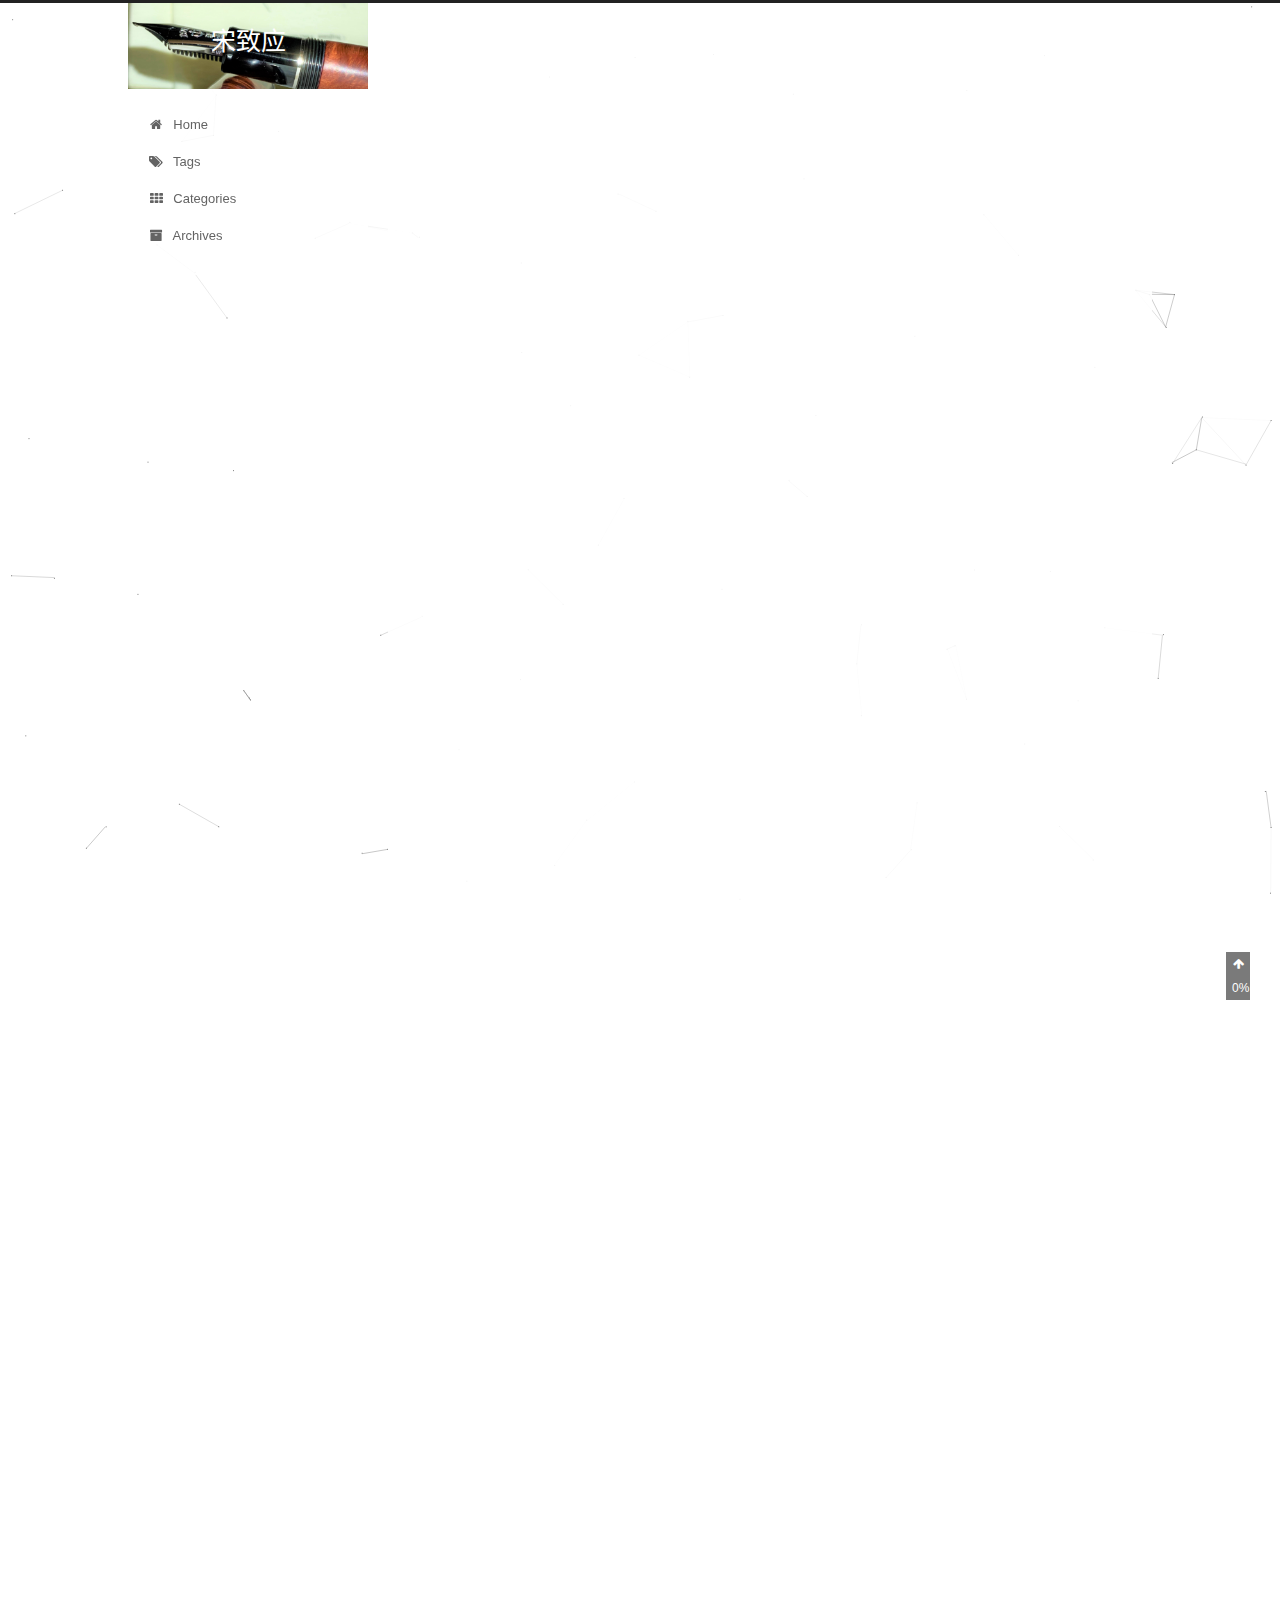
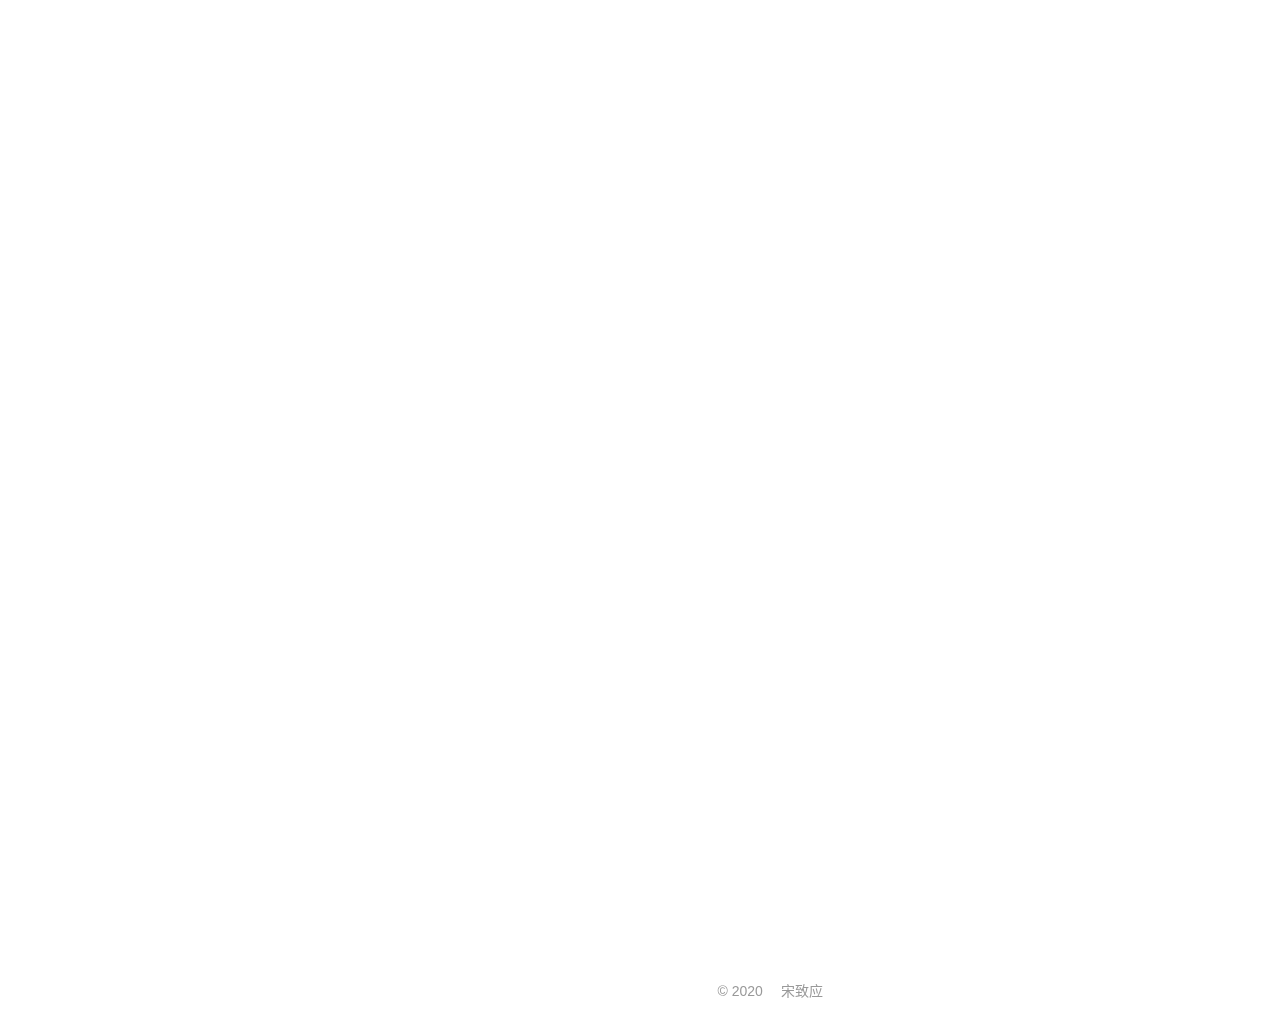
<file: 2020/07/28/hallo - 副本/index.html>
<!DOCTYPE html>



  


<html class="theme-next muse use-motion" lang="zh-CN">
<head>
  <meta charset="UTF-8"/>
<meta http-equiv="X-UA-Compatible" content="IE=edge" />
<meta name="viewport" content="width=device-width, initial-scale=1, maximum-scale=1"/>
<meta name="theme-color" content="#222">









<meta http-equiv="Cache-Control" content="no-transform" />
<meta http-equiv="Cache-Control" content="no-siteapp" />
















  
  
  <link href="/lib/fancybox/source/jquery.fancybox.css?v=2.1.5" rel="stylesheet" type="text/css" />




  
  
  
  

  
    
    
  

  

  

  

  

  
    
    
    <link href="//fonts.googleapis.com/css?family=Noto Serif SC:300,300italic,400,400italic,700,700italic&subset=latin,latin-ext" rel="stylesheet" type="text/css">
  






<link href="/lib/font-awesome/css/font-awesome.min.css?v=4.6.2" rel="stylesheet" type="text/css" />

<link href="/css/main.css?v=5.1.4" rel="stylesheet" type="text/css" />


  <link rel="apple-touch-icon" sizes="180x180" href="/images/apple-touch-icon-next.png?v=5.1.4">


  <link rel="icon" type="image/png" sizes="32x32" href="/images/favicon-32x32-next.png?v=5.1.4">


  <link rel="icon" type="image/png" sizes="16x16" href="/images/favicon-16x16-next.png?v=5.1.4">


  <link rel="mask-icon" href="/images/logo.svg?v=5.1.4" color="#222">





  <meta name="keywords" content="Hexo, NexT" />




  


  <link rel="alternate" href="/atom.xml" title="宋致应" type="application/atom+xml" />






<meta name="description" content="基本原理及特点iBolt传感器用来测量前排乘客的体重。通过测量体重可以区分前排乘客是成人还是儿童，当乘客为小孩时，安全气囊将停止工作以保护儿童安全。 图5 iBolt力传感器的测量原理图如图5所示，乘客体重产生的力从座椅的上部结构通过套筒3传到双弯曲梁传感器5，并使其右端发生线性的垂向形变，引起霍尔传感器的输出电压线性变化（图5.a），双弯曲梁传感器特殊的设计使该传感器能够很好地减少横向力和力矩的">
<meta property="og:type" content="article">
<meta property="og:title" content="iBolt体重传感器">
<meta property="og:url" content="http://yoursite.com/2020/07/28/hallo%20-%20%E5%89%AF%E6%9C%AC/index.html">
<meta property="og:site_name" content="宋致应">
<meta property="og:description" content="基本原理及特点iBolt传感器用来测量前排乘客的体重。通过测量体重可以区分前排乘客是成人还是儿童，当乘客为小孩时，安全气囊将停止工作以保护儿童安全。 图5 iBolt力传感器的测量原理图如图5所示，乘客体重产生的力从座椅的上部结构通过套筒3传到双弯曲梁传感器5，并使其右端发生线性的垂向形变，引起霍尔传感器的输出电压线性变化（图5.a），双弯曲梁传感器特殊的设计使该传感器能够很好地减少横向力和力矩的">
<meta property="og:locale" content="zh_CN">
<meta property="article:published_time" content="2020-07-28T05:01:32.000Z">
<meta property="article:modified_time" content="2020-07-28T07:38:24.429Z">
<meta property="article:author" content="宋致应">
<meta name="twitter:card" content="summary">



<script type="text/javascript" id="hexo.configurations">
  var NexT = window.NexT || {};
  var CONFIG = {
    root: '/',
    scheme: 'Muse',
    version: '5.1.4',
    sidebar: {"position":"left","display":"hide","offset":12,"b2t":false,"scrollpercent":true,"onmobile":false},
    fancybox: true,
    tabs: true,
    motion: {"enable":true,"async":false,"transition":{"post_block":"fadeIn","post_header":"slideDownIn","post_body":"slideDownIn","coll_header":"slideLeftIn","sidebar":"slideUpIn"}},
    duoshuo: {
      userId: '0',
      author: 'Author'
    },
    algolia: {
      applicationID: '',
      apiKey: '',
      indexName: '',
      hits: {"per_page":10},
      labels: {"input_placeholder":"Search for Posts","hits_empty":"We didn't find any results for the search: ${query}","hits_stats":"${hits} results found in ${time} ms"}
    }
  };
</script>



  <link rel="canonical" href="http://yoursite.com/2020/07/28/hallo - 副本/"/>





  <title>iBolt体重传感器 | 宋致应</title>
  








<meta name="generator" content="Hexo 4.2.1"></head>

<body itemscope itemtype="http://schema.org/WebPage" lang="zh-CN">

  
  
    
  

  <div class="container sidebar-position-left page-post-detail">
    <div class="headband"></div>

    <header id="header" class="header" itemscope itemtype="http://schema.org/WPHeader">
      <div class="header-inner"><div class="site-brand-wrapper">
  <div class="site-meta ">
    

    <div class="custom-logo-site-title">
      <a href="/"  class="brand" rel="start">
        <span class="logo-line-before"><i></i></span>
        <span class="site-title">宋致应</span>
        <span class="logo-line-after"><i></i></span>
      </a>
    </div>
      
        <p class="site-subtitle"></p>
      
  </div>

  <div class="site-nav-toggle">
    <button>
      <span class="btn-bar"></span>
      <span class="btn-bar"></span>
      <span class="btn-bar"></span>
    </button>
  </div>
</div>

<nav class="site-nav">
  

  
    <ul id="menu" class="menu">
      
        
        <li class="menu-item menu-item-home">
          <a href="/%20" rel="section">
            
              <i class="menu-item-icon fa fa-fw fa-home"></i> <br />
            
            Home
          </a>
        </li>
      
        
        <li class="menu-item menu-item-tags">
          <a href="/tags/%20" rel="section">
            
              <i class="menu-item-icon fa fa-fw fa-tags"></i> <br />
            
            Tags
          </a>
        </li>
      
        
        <li class="menu-item menu-item-categories">
          <a href="/categories/%20" rel="section">
            
              <i class="menu-item-icon fa fa-fw fa-th"></i> <br />
            
            Categories
          </a>
        </li>
      
        
        <li class="menu-item menu-item-archives">
          <a href="/archives/%20" rel="section">
            
              <i class="menu-item-icon fa fa-fw fa-archive"></i> <br />
            
            Archives
          </a>
        </li>
      

      
    </ul>
  

  
</nav>



 </div>
    </header>

    <main id="main" class="main">
      <div class="main-inner">
        <div class="content-wrap">
          <div id="content" class="content">
            

  <div id="posts" class="posts-expand">
    

  

  
  
  

  <article class="post post-type-normal" itemscope itemtype="http://schema.org/Article">
  
  
  
  <div class="post-block">
    <link itemprop="mainEntityOfPage" href="http://yoursite.com/2020/07/28/hallo%20-%20%E5%89%AF%E6%9C%AC/">

    <span hidden itemprop="author" itemscope itemtype="http://schema.org/Person">
      <meta itemprop="name" content="宋致应">
      <meta itemprop="description" content="">
      <meta itemprop="image" content="/images/toto.jpg">
    </span>

    <span hidden itemprop="publisher" itemscope itemtype="http://schema.org/Organization">
      <meta itemprop="name" content="宋致应">
    </span>

    
      <header class="post-header">

        
        
          <h1 class="post-title" itemprop="name headline">iBolt体重传感器</h1>
        

        <div class="post-meta">
          <span class="post-time">
            
              <span class="post-meta-item-icon">
                <i class="fa fa-calendar-o"></i>
              </span>
              
                <span class="post-meta-item-text">Posted on</span>
              
              <time title="Post created" itemprop="dateCreated datePublished" datetime="2020-07-28T13:01:32+08:00">
                2020-07-28
              </time>
            

            

            
          </span>

          

          
            
          

          
          

          

          

          

        </div>
      </header>
    

    
    
    
    <div class="post-body" itemprop="articleBody">

      
      

      
        <h3 id="基本原理及特点"><a href="#基本原理及特点" class="headerlink" title="基本原理及特点"></a>基本原理及特点</h3><p>iBolt传感器用来测量前排乘客的体重。通过测量体重可以区分前排乘客是成人还是儿童，当乘客为小孩时，安全气囊将停止工作以保护儿童安全。</p>
<p>图5 iBolt力传感器的测量原理图<br>如图5所示，乘客体重产生的力从座椅的上部结构通过套筒3传到双弯曲梁传感器5，并使其右端发生线性的垂向形变，引起霍尔传感器的输出电压线性变化（图5.a），双弯曲梁传感器特殊的设计使该传感器能够很好地减少横向力和力矩的干扰。另外，传感器内有特别设计的过载停止块，以保护传感器免于过载（图5.b）。<br>其中用到的传感器有霍尔传感器和双弯曲梁传感器。<br>根据教材《汽车试验技术》的描述，霍尔传感器的特点是对磁场敏感，结构简单，频响宽，动态范围长，寿命大，应用广泛。而双弯曲粱式传感器由S型传感器演化而来，可以在端部产生与载荷呈线性关系的变形，而且抗横向干扰强。下文将在2.2和2.3中对这两个传感器的原理进行详细介绍。</p>
<h3 id="霍尔传感器"><a href="#霍尔传感器" class="headerlink" title="霍尔传感器"></a>霍尔传感器</h3><p>霍尔传感器是根据霍尔效应制成的传感器，其原理如图6所示。</p>
<p>图6 霍尔效应原理图</p>
<p>对一块霍尔元件通以电流I，正电荷沿着电流方向以速度v运动，如果在与电流垂直方向加上磁场B，此电荷将受到向下的洛伦兹力F，导致正电荷和负电荷向相反方向堆积在霍尔元件的上下表面。随着电荷的堆积形成电场E，当电荷受到的洛伦兹力和电场力平衡时，电荷不再运动。因此在上下表面间形成稳定的电场，输出电压</p>
<p>其中l为沿电流方向的长度。iBolt传感器中，当霍尔元件和磁铁发生平行的相对运动，穿过霍尔元件的磁场强度没有改变，但是霍尔元件在磁场中的长度发生了线性改变，因此电压也发生线性变化。</p>
<h3 id="双弯曲梁传感器"><a href="#双弯曲梁传感器" class="headerlink" title="双弯曲梁传感器"></a>双弯曲梁传感器</h3><p>iBolt传感器中使用的双弯曲梁传感器（Double bending beam）是S型传感器中类似悬臂梁结构的一种。S型传感器因形似S得名，典型的设计有双弯曲梁式和剪应力两种，图7.a所示是常见的双弯曲梁式S型传感器，核心部分是中间的弹性体弯曲梁，从图7.b可以看出，施加一个载荷后，其传力路线呈S形[1]。这种传感器最大载荷可以达到5t，两端由刚性元件构成，因此可以使加载点只发生垂向的变形，而且这种结构对加载点的变化比较不敏感，应用范围广[2]。</p>
<p>图7 双弯曲梁式S型传感器<br>有些传感器看似悬臂梁传感器，如图8所示，但这种传感器的传力路线与S型传感器一致，而且性能指标也都一致[1]。图中1为传感器弹性体，2为传感器套筒，3为传感器叉架式上连接件，4为传感底座，5为应变计。当重力通过叉架式上连接件3再压向传感器套筒2后，通过套筒传向套筒左端与传感器弹性体1紧密连接处传向弹性体，使中部铣有键槽处底面的应变计5发生应变，而力通过弹性体右端传至传感器底座4，可以看出此条传力路线是一条S形路线。阅读材料中的双弯曲粱式传感器正是这一种。</p>
<p>图8 悬臂粱式S型双弯曲梁传感器<br>对这种传感器建立力学模型，如图9所示。图9.a将传感器抽象为一个简单的双弯曲梁，图9.b则分析了其变形特征[3]。从图9.b可以看出，该传感器弹性元件是由两个平行梁和两个垂直梁组成的整体结构。当弹性元件垂直梁的刚度很大时，载荷P处只发生垂直位移（即加载点所在平面受载后平行下移），弹性元件应变区呈平行四边形变化。这就是平行梁弹性元件独有的力学特性，也称其为不变弯矩原理。平行梁弹性元件的另一特点是抗端面力、横向力和扭力矩的能力强。将其应用在iBolt传感器中，可以使磁铁和霍尔传感器的运动始终保持平行，保证线性的输出。</p>
<p>图9 双弯曲梁力学模型和变形示意图</p>
<p>参考文献<br>[1]    叶庆泰.S型传感器一族[J].衡器,2009,38(02):45-49.<br>[2]    HBK.How Does a Bending Beam Load Cell Work?[EB/OL].[2020-06-28]. <a href="https://www.hbm.com/en/2973/how-does-a-bending-beam-load-cell-work/" target="_blank" rel="noopener">https://www.hbm.com/en/2973/how-does-a-bending-beam-load-cell-work/</a>.<br>[3]    刘九卿.平行梁型称重传感器的力学特性[J].衡器,2009,38(06):5-7.<br>[4]    周鋐编著.汽车试验技术[M].上海:同济大学出版社,2015.</p>

      
    </div>
    
    
    

    

    

    

    <footer class="post-footer">
      

      
      
      

      
        <div class="post-nav">
          <div class="post-nav-next post-nav-item">
            
              <a href="/2020/07/28/hallo/" rel="next" title="iBolt体重传感器">
                <i class="fa fa-chevron-left"></i> iBolt体重传感器
              </a>
            
          </div>

          <span class="post-nav-divider"></span>

          <div class="post-nav-prev post-nav-item">
            
          </div>
        </div>
      

      
      
    </footer>
  </div>
  
  
  
  </article>



    <div class="post-spread">
      
    </div>
  </div>


          </div>
          


          

  



        </div>
        
          
  
  <div class="sidebar-toggle">
    <div class="sidebar-toggle-line-wrap">
      <span class="sidebar-toggle-line sidebar-toggle-line-first"></span>
      <span class="sidebar-toggle-line sidebar-toggle-line-middle"></span>
      <span class="sidebar-toggle-line sidebar-toggle-line-last"></span>
    </div>
  </div>

  <aside id="sidebar" class="sidebar">
    
    <div class="sidebar-inner">

      

      
        <ul class="sidebar-nav motion-element">
          <li class="sidebar-nav-toc sidebar-nav-active" data-target="post-toc-wrap">
            Table of Contents
          </li>
          <li class="sidebar-nav-overview" data-target="site-overview-wrap">
            Overview
          </li>
        </ul>
      

      <section class="site-overview-wrap sidebar-panel">
        <div class="site-overview">
          <div class="site-author motion-element" itemprop="author" itemscope itemtype="http://schema.org/Person">
            
              <img class="site-author-image" itemprop="image"
                src="/images/toto.jpg"
                alt="宋致应" />
            
              <p class="site-author-name" itemprop="name">宋致应</p>
              <p class="site-description motion-element" itemprop="description"></p>
          </div>

          <nav class="site-state motion-element">

            
              <div class="site-state-item site-state-posts">
              
                <a href="/archives/%20%7C%7C%20archive">
              
                  <span class="site-state-item-count">2</span>
                  <span class="site-state-item-name">posts</span>
                </a>
              </div>
            

            

            

          </nav>

          
            <div class="feed-link motion-element">
              <a href="/atom.xml" rel="alternate">
                <i class="fa fa-rss"></i>
                RSS
              </a>
            </div>
          

          

          
          

          
          

          

        </div>
      </section>

      
      <!--noindex-->
        <section class="post-toc-wrap motion-element sidebar-panel sidebar-panel-active">
          <div class="post-toc">

            
              
            

            
              <div class="post-toc-content"><ol class="nav"><li class="nav-item nav-level-3"><a class="nav-link" href="#基本原理及特点"><span class="nav-number">1.</span> <span class="nav-text">基本原理及特点</span></a></li><li class="nav-item nav-level-3"><a class="nav-link" href="#霍尔传感器"><span class="nav-number">2.</span> <span class="nav-text">霍尔传感器</span></a></li><li class="nav-item nav-level-3"><a class="nav-link" href="#双弯曲梁传感器"><span class="nav-number">3.</span> <span class="nav-text">双弯曲梁传感器</span></a></li></ol></div>
            

          </div>
        </section>
      <!--/noindex-->
      

      

    </div>
  </aside>


        
      </div>
    </main>

    <footer id="footer" class="footer">
      <div class="footer-inner">
        <div class="copyright">&copy; <span itemprop="copyrightYear">2020</span>
  <span class="with-love">
    <i class="fa fa-"></i>
  </span>
  <span class="author" itemprop="copyrightHolder">宋致应</span>

  
</div>









        







        
      </div>
    </footer>

    
      <div class="back-to-top">
        <i class="fa fa-arrow-up"></i>
        
          <span id="scrollpercent"><span>0</span>%</span>
        
      </div>
    

    

  </div>

  

<script type="text/javascript">
  if (Object.prototype.toString.call(window.Promise) !== '[object Function]') {
    window.Promise = null;
  }
</script>









  


  











  
  
    <script type="text/javascript" src="/lib/jquery/index.js?v=2.1.3"></script>
  

  
  
    <script type="text/javascript" src="/lib/fastclick/lib/fastclick.min.js?v=1.0.6"></script>
  

  
  
    <script type="text/javascript" src="/lib/jquery_lazyload/jquery.lazyload.js?v=1.9.7"></script>
  

  
  
    <script type="text/javascript" src="/lib/velocity/velocity.min.js?v=1.2.1"></script>
  

  
  
    <script type="text/javascript" src="/lib/velocity/velocity.ui.min.js?v=1.2.1"></script>
  

  
  
    <script type="text/javascript" src="/lib/fancybox/source/jquery.fancybox.pack.js?v=2.1.5"></script>
  

  
  
    <script type="text/javascript" src="/lib/canvas-nest/canvas-nest.min.js"></script>
  


  


  <script type="text/javascript" src="/js/src/utils.js?v=5.1.4"></script>

  <script type="text/javascript" src="/js/src/motion.js?v=5.1.4"></script>



  
  

  
  <script type="text/javascript" src="/js/src/scrollspy.js?v=5.1.4"></script>
<script type="text/javascript" src="/js/src/post-details.js?v=5.1.4"></script>



  


  <script type="text/javascript" src="/js/src/bootstrap.js?v=5.1.4"></script>



  


  




	





  





  












  





  

  

  

  
  

  

  

  

</body>
</html>
</file>
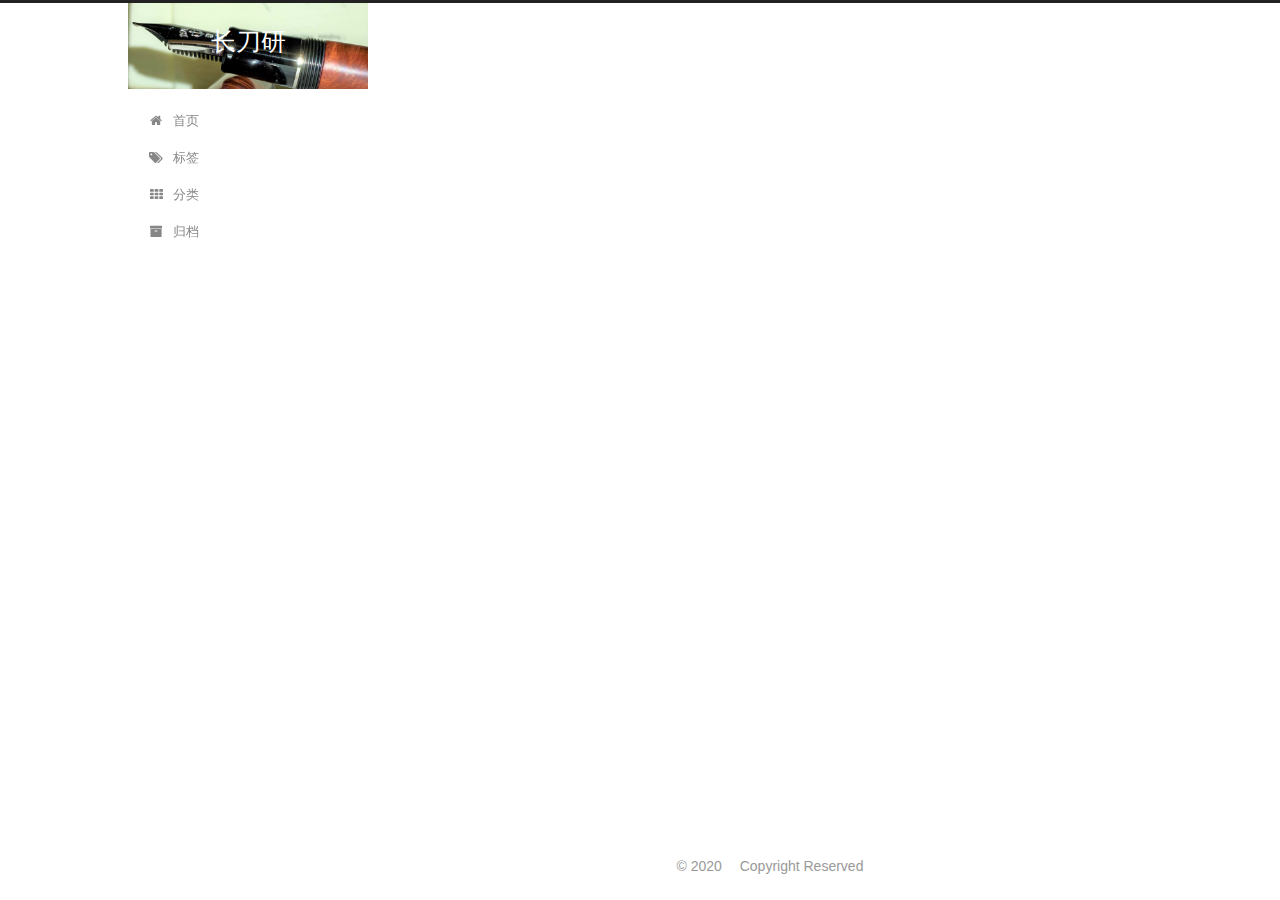
<file: 2020/07/28/hallo/index.html>
<!DOCTYPE html>



  


<html class="theme-next pisces use-motion" lang="zh-Hans">
<head>
  <meta charset="UTF-8"/>
<meta http-equiv="X-UA-Compatible" content="IE=edge" />
<meta name="viewport" content="width=device-width, initial-scale=1, maximum-scale=1"/>
<meta name="theme-color" content="#222">









<meta http-equiv="Cache-Control" content="no-transform" />
<meta http-equiv="Cache-Control" content="no-siteapp" />
















  
  
  <link href="/lib/fancybox/source/jquery.fancybox.css?v=2.1.5" rel="stylesheet" type="text/css" />







<link href="/lib/font-awesome/css/font-awesome.min.css?v=4.6.2" rel="stylesheet" type="text/css" />

<link href="/css/main.css?v=5.1.4" rel="stylesheet" type="text/css" />


  <link rel="apple-touch-icon" sizes="180x180" href="/images/apple-touch-icon-next.png?v=5.1.4">


  <link rel="icon" type="image/png" sizes="32x32" href="/images/favicon-32x32-next.png?v=5.1.4">


  <link rel="icon" type="image/png" sizes="16x16" href="/images/favicon-16x16-next.png?v=5.1.4">


  <link rel="mask-icon" href="/images/logo.svg?v=5.1.4" color="#222">








  


  <link rel="alternate" href="/atom.xml" title="长刀研" type="application/atom+xml" />






<meta name="description" content="一个是阆苑仙葩，一个是美玉无瑕。 若说没奇缘，今生偏又遇着他； 若说有奇缘，如何心事终虚化？ 一个枉自嗟呀，一个空劳牵挂。 一个是水中月，一个是镜中花。 想眼中能有多少泪珠儿，怎禁得秋流到冬尽，春流到夏！">
<meta property="og:type" content="article">
<meta property="og:title" content="枉凝眉">
<meta property="og:url" content="http://yoursite.com/2020/07/28/hallo/index.html">
<meta property="og:site_name" content="长刀研">
<meta property="og:description" content="一个是阆苑仙葩，一个是美玉无瑕。 若说没奇缘，今生偏又遇着他； 若说有奇缘，如何心事终虚化？ 一个枉自嗟呀，一个空劳牵挂。 一个是水中月，一个是镜中花。 想眼中能有多少泪珠儿，怎禁得秋流到冬尽，春流到夏！">
<meta property="article:published_time" content="2020-07-28T05:01:32.000Z">
<meta property="article:modified_time" content="2020-07-28T12:12:36.881Z">
<meta property="article:author" content="Song">
<meta name="twitter:card" content="summary">



<script type="text/javascript" id="hexo.configurations">
  var NexT = window.NexT || {};
  var CONFIG = {
    root: '/',
    scheme: 'Pisces',
    version: '5.1.4',
    sidebar: {"position":"left","display":"post","offset":12,"b2t":false,"scrollpercent":false,"onmobile":false},
    fancybox: true,
    tabs: true,
    motion: {"enable":true,"async":false,"transition":{"post_block":"fadeIn","post_header":"slideDownIn","post_body":"slideDownIn","coll_header":"slideLeftIn","sidebar":"slideUpIn"}},
    duoshuo: {
      userId: '0',
      author: '博主'
    },
    algolia: {
      applicationID: '',
      apiKey: '',
      indexName: '',
      hits: {"per_page":10},
      labels: {"input_placeholder":"Search for Posts","hits_empty":"We didn't find any results for the search: ${query}","hits_stats":"${hits} results found in ${time} ms"}
    }
  };
</script>



  <link rel="canonical" href="http://yoursite.com/2020/07/28/hallo/"/>





  <title>枉凝眉 | 长刀研</title>
  








<meta name="generator" content="Hexo 4.2.1"></head>

<body itemscope itemtype="http://schema.org/WebPage" lang="zh-Hans">

  
  
    
  

  <div class="container sidebar-position-left page-post-detail">
    <div class="headband"></div>

    <header id="header" class="header" itemscope itemtype="http://schema.org/WPHeader">
      <div class="header-inner"><div class="site-brand-wrapper">
  <div class="site-meta ">
    

    <div class="custom-logo-site-title">
      <a href="/"  class="brand" rel="start">
        <span class="logo-line-before"><i></i></span>
        <span class="site-title">长刀研</span>
        <span class="logo-line-after"><i></i></span>
      </a>
    </div>
      
        <p class="site-subtitle"></p>
      
  </div>

  <div class="site-nav-toggle">
    <button>
      <span class="btn-bar"></span>
      <span class="btn-bar"></span>
      <span class="btn-bar"></span>
    </button>
  </div>
</div>

<nav class="site-nav">
  

  
    <ul id="menu" class="menu">
      
        
        <li class="menu-item menu-item-home">
          <a href="/%20" rel="section">
            
              <i class="menu-item-icon fa fa-fw fa-home"></i> <br />
            
            首页
          </a>
        </li>
      
        
        <li class="menu-item menu-item-tags">
          <a href="/tags/%20" rel="section">
            
              <i class="menu-item-icon fa fa-fw fa-tags"></i> <br />
            
            标签
          </a>
        </li>
      
        
        <li class="menu-item menu-item-categories">
          <a href="/categories/%20" rel="section">
            
              <i class="menu-item-icon fa fa-fw fa-th"></i> <br />
            
            分类
          </a>
        </li>
      
        
        <li class="menu-item menu-item-archives">
          <a href="/archives/%20" rel="section">
            
              <i class="menu-item-icon fa fa-fw fa-archive"></i> <br />
            
            归档
          </a>
        </li>
      

      
    </ul>
  

  
</nav>



 </div>
    </header>

    <main id="main" class="main">
      <div class="main-inner">
        <div class="content-wrap">
          <div id="content" class="content">
            

  <div id="posts" class="posts-expand">
    

  

  
  
  

  <article class="post post-type-normal" itemscope itemtype="http://schema.org/Article">
  
  
  
  <div class="post-block">
    <link itemprop="mainEntityOfPage" href="http://yoursite.com/2020/07/28/hallo/">

    <span hidden itemprop="author" itemscope itemtype="http://schema.org/Person">
      <meta itemprop="name" content="Song">
      <meta itemprop="description" content="">
      <meta itemprop="image" content="/images/avatar.gif">
    </span>

    <span hidden itemprop="publisher" itemscope itemtype="http://schema.org/Organization">
      <meta itemprop="name" content="长刀研">
    </span>

    
      <header class="post-header">

        
        
          <h1 class="post-title" itemprop="name headline">枉凝眉</h1>
        

        <div class="post-meta">
          <span class="post-time">
            
              <span class="post-meta-item-icon">
                <i class="fa fa-calendar-o"></i>
              </span>
              
                <span class="post-meta-item-text">发表于</span>
              
              <time title="创建于" itemprop="dateCreated datePublished" datetime="2020-07-28T13:01:32+08:00">
                2020-07-28
              </time>
            

            

            
          </span>

          

          
            
          

          
          

          

          

          

        </div>
      </header>
    

    
    
    
    <div class="post-body" itemprop="articleBody">

      
      

      
        <p>一个是阆苑仙葩，一个是美玉无瑕。</p>
<p>若说没奇缘，今生偏又遇着他；</p>
<p>若说有奇缘，如何心事终虚化？</p>
<p>一个枉自嗟呀，一个空劳牵挂。</p>
<p>一个是水中月，一个是镜中花。</p>
<p>想眼中能有多少泪珠儿，怎禁得秋流到冬尽，春流到夏！</p>

      
    </div>
    
    
    

    

    

    

    <footer class="post-footer">
      

      
      
      

      

      
      
    </footer>
  </div>
  
  
  
  </article>



    <div class="post-spread">
      
    </div>
  </div>


          </div>
          


          

  



        </div>
        
          
  
  <div class="sidebar-toggle">
    <div class="sidebar-toggle-line-wrap">
      <span class="sidebar-toggle-line sidebar-toggle-line-first"></span>
      <span class="sidebar-toggle-line sidebar-toggle-line-middle"></span>
      <span class="sidebar-toggle-line sidebar-toggle-line-last"></span>
    </div>
  </div>

  <aside id="sidebar" class="sidebar">
    
    <div class="sidebar-inner">

      

      

      <section class="site-overview-wrap sidebar-panel sidebar-panel-active">
        <div class="site-overview">
          <div class="site-author motion-element" itemprop="author" itemscope itemtype="http://schema.org/Person">
            
              <p class="site-author-name" itemprop="name">Song</p>
              <p class="site-description motion-element" itemprop="description"></p>
          </div>

          <nav class="site-state motion-element">

            
              <div class="site-state-item site-state-posts">
              
                <a href="/archives/%20%7C%7C%20archive">
              
                  <span class="site-state-item-count">1</span>
                  <span class="site-state-item-name">日志</span>
                </a>
              </div>
            

            

            

          </nav>

          
            <div class="feed-link motion-element">
              <a href="/atom.xml" rel="alternate">
                <i class="fa fa-rss"></i>
                RSS
              </a>
            </div>
          

          

          
          

          
          

          

        </div>
      </section>

      

      

    </div>
  </aside>


        
      </div>
    </main>

    <footer id="footer" class="footer">
      <div class="footer-inner">
        <div class="copyright">&copy; <span itemprop="copyrightYear">2020</span>
  <span class="with-love">
    <i class="fa fa-"></i>
  </span>
  <span class="author" itemprop="copyrightHolder">Copyright Reserved</span>

  
</div>









        







        
      </div>
    </footer>

    
      <div class="back-to-top">
        <i class="fa fa-arrow-up"></i>
        
      </div>
    

    

  </div>

  

<script type="text/javascript">
  if (Object.prototype.toString.call(window.Promise) !== '[object Function]') {
    window.Promise = null;
  }
</script>









  












  
  
    <script type="text/javascript" src="/lib/jquery/index.js?v=2.1.3"></script>
  

  
  
    <script type="text/javascript" src="/lib/fastclick/lib/fastclick.min.js?v=1.0.6"></script>
  

  
  
    <script type="text/javascript" src="/lib/jquery_lazyload/jquery.lazyload.js?v=1.9.7"></script>
  

  
  
    <script type="text/javascript" src="/lib/velocity/velocity.min.js?v=1.2.1"></script>
  

  
  
    <script type="text/javascript" src="/lib/velocity/velocity.ui.min.js?v=1.2.1"></script>
  

  
  
    <script type="text/javascript" src="/lib/fancybox/source/jquery.fancybox.pack.js?v=2.1.5"></script>
  


  


  <script type="text/javascript" src="/js/src/utils.js?v=5.1.4"></script>

  <script type="text/javascript" src="/js/src/motion.js?v=5.1.4"></script>



  
  


  <script type="text/javascript" src="/js/src/affix.js?v=5.1.4"></script>

  <script type="text/javascript" src="/js/src/schemes/pisces.js?v=5.1.4"></script>



  
  <script type="text/javascript" src="/js/src/scrollspy.js?v=5.1.4"></script>
<script type="text/javascript" src="/js/src/post-details.js?v=5.1.4"></script>



  


  <script type="text/javascript" src="/js/src/bootstrap.js?v=5.1.4"></script>



  


  




	





  





  












  





  

  

  

  
  

  

  

  

</body>
</html>
</file>
<file: css/main.css>
/* normalize.css v3.0.2 | MIT License | git.io/normalize */
html {
  font-family: sans-serif; /* 1 */
  -ms-text-size-adjust: 100%; /* 2 */
  -webkit-text-size-adjust: 100%; /* 2 */
}
body {
  margin: 0;
}
article,
aside,
details,
figcaption,
figure,
footer,
header,
hgroup,
main,
menu,
nav,
section,
summary {
  display: block;
}
audio,
canvas,
progress,
video {
  display: inline-block; /* 1 */
  vertical-align: baseline; /* 2 */
}
audio:not([controls]) {
  display: none;
  height: 0;
}
[hidden],
template {
  display: none;
}
a {
  background-color: transparent;
}
a:active,
a:hover {
  outline: 0;
}
abbr[title] {
  border-bottom: 1px dotted;
}
b,
strong {
  font-weight: bold;
}
dfn {
  font-style: italic;
}
h1 {
  font-size: 2em;
  margin: 0.67em 0;
}
mark {
  background: #ff0;
  color: #000;
}
small {
  font-size: 80%;
}
sub,
sup {
  font-size: 75%;
  line-height: 0;
  position: relative;
  vertical-align: baseline;
}
sup {
  top: -0.5em;
}
sub {
  bottom: -0.25em;
}
img {
  border: 0;
}
svg:not(:root) {
  overflow: hidden;
}
figure {
  margin: 1em 40px;
}
hr {
  -moz-box-sizing: content-box;
  box-sizing: content-box;
  height: 0;
}
pre {
  overflow: auto;
}
code,
kbd,
pre,
samp {
  font-family: monospace, monospace;
  font-size: 1em;
}
button,
input,
optgroup,
select,
textarea {
  color: inherit; /* 1 */
  font: inherit; /* 2 */
  margin: 0; /* 3 */
}
button {
  overflow: visible;
}
button,
select {
  text-transform: none;
}
button,
html input[type="button"],
input[type="reset"],
input[type="submit"] {
  -webkit-appearance: button; /* 2 */
  cursor: pointer; /* 3 */
}
button[disabled],
html input[disabled] {
  cursor: default;
}
button::-moz-focus-inner,
input::-moz-focus-inner {
  border: 0;
  padding: 0;
}
input {
  line-height: normal;
}
input[type="checkbox"],
input[type="radio"] {
  box-sizing: border-box; /* 1 */
  padding: 0; /* 2 */
}
input[type="number"]::-webkit-inner-spin-button,
input[type="number"]::-webkit-outer-spin-button {
  height: auto;
}
input[type="search"] {
  -webkit-appearance: textfield; /* 1 */
  -moz-box-sizing: content-box;
  -webkit-box-sizing: content-box; /* 2 */
  box-sizing: content-box;
}
input[type="search"]::-webkit-search-cancel-button,
input[type="search"]::-webkit-search-decoration {
  -webkit-appearance: none;
}
fieldset {
  border: 1px solid #c0c0c0;
  margin: 0 2px;
  padding: 0.35em 0.625em 0.75em;
}
legend {
  border: 0; /* 1 */
  padding: 0; /* 2 */
}
textarea {
  overflow: auto;
}
optgroup {
  font-weight: bold;
}
table {
  border-collapse: collapse;
  border-spacing: 0;
}
td,
th {
  padding: 0;
}
::selection {
  background: #262a30;
  color: #fff;
}
body {
  position: relative;
  font-family: 'Palatino', "PingFang SC", "Microsoft YaHei", sans-serif;
  font-size: 18px;
  line-height: 2;
  color: #555;
  background: #f5f7f9;
}
@media (max-width: 767px) {
  body {
    padding-right: 0 !important;
  }
}
@media (min-width: 768px) and (max-width: 991px) {
  body {
    padding-right: 0 !important;
  }
}
@media (min-width: 1600px) {
  body {
    font-size: 20px;
  }
}
h1,
h2,
h3,
h4,
h5,
h6 {
  margin: 0;
  padding: 0;
  font-weight: bold;
  line-height: 1.5;
  font-family: 'Palatino', "PingFang SC", "Microsoft YaHei", sans-serif;
}
h2,
h3,
h4,
h5,
h6 {
  margin: 20px 0 15px;
}
h1 {
  font-size: 28px;
}
@media (max-width: 767px) {
  h1 {
    font-size: 24px;
  }
}
h2 {
  font-size: 26px;
}
@media (max-width: 767px) {
  h2 {
    font-size: 22px;
  }
}
h3 {
  font-size: 24px;
}
@media (max-width: 767px) {
  h3 {
    font-size: 20px;
  }
}
h4 {
  font-size: 22px;
}
@media (max-width: 767px) {
  h4 {
    font-size: 18px;
  }
}
h5 {
  font-size: 20px;
}
@media (max-width: 767px) {
  h5 {
    font-size: 16px;
  }
}
h6 {
  font-size: 18px;
}
@media (max-width: 767px) {
  h6 {
    font-size: 14px;
  }
}
p {
  margin: 0 0 20px 0;
}
a {
  color: #555;
  text-decoration: none;
  outline: none;
  border-bottom: 1px solid #999;
  word-wrap: break-word;
}
a:hover {
  color: #222;
  border-bottom-color: #222;
}
blockquote {
  margin: 0;
  padding: 0;
}
img {
  display: block;
  margin: auto;
  max-width: 100%;
  height: auto;
}
hr {
  margin: 40px 0;
  height: 3px;
  border: none;
  background-color: #ddd;
  background-image: repeating-linear-gradient(-45deg, #fff, #fff 4px, transparent 4px, transparent 8px);
}
blockquote {
  padding: 0 15px;
  color: #666;
  border-left: 4px solid #ddd;
}
blockquote cite::before {
  content: "-";
  padding: 0 5px;
}
dt {
  font-weight: 700;
}
dd {
  margin: 0;
  padding: 0;
}
kbd {
  border: 1px solid #ccc;
  border-radius: 0.2em;
  box-shadow: 0.1em 0.1em 0.2em rgba(0,0,0,0.1);
  background-color: #f9f9f9;
  font-family: inherit;
  background-image: -webkit-linear-gradient(top, #eee, #fff, #eee);
  padding: 0.1em 0.3em;
  white-space: nowrap;
}
.text-left {
  text-align: left;
}
.text-center {
  text-align: center;
}
.text-right {
  text-align: right;
}
.text-justify {
  text-align: justify;
}
.text-nowrap {
  white-space: nowrap;
}
.text-lowercase {
  text-transform: lowercase;
}
.text-uppercase {
  text-transform: uppercase;
}
.text-capitalize {
  text-transform: capitalize;
}
.center-block {
  display: block;
  margin-left: auto;
  margin-right: auto;
}
.clearfix:before,
.clearfix:after {
  content: " ";
  display: table;
}
.clearfix:after {
  clear: both;
}
.pullquote {
  width: 45%;
}
.pullquote.left {
  float: left;
  margin-left: 5px;
  margin-right: 10px;
}
.pullquote.right {
  float: right;
  margin-left: 10px;
  margin-right: 5px;
}
.affix.affix.affix {
  position: fixed;
}
.translation {
  margin-top: -20px;
  font-size: 14px;
  color: #999;
}
.scrollbar-measure {
  width: 100px;
  height: 100px;
  overflow: scroll;
  position: absolute;
  top: -9999px;
}
.use-motion .motion-element {
  opacity: 0;
}
table {
  margin: 20px 0;
  width: 100%;
  border-collapse: collapse;
  border-spacing: 0;
  border: 1px solid #ddd;
  font-size: 14px;
  table-layout: fixed;
  word-wrap: break-all;
}
table>tbody>tr:nth-of-type(odd) {
  background-color: #f9f9f9;
}
table>tbody>tr:hover {
  background-color: #f5f5f5;
}
caption,
th,
td {
  padding: 8px;
  text-align: left;
  vertical-align: middle;
  font-weight: normal;
}
th,
td {
  border-bottom: 3px solid #ddd;
  border-right: 1px solid #eee;
}
th {
  padding-bottom: 10px;
  font-weight: 700;
}
td {
  border-bottom-width: 1px;
}
html,
body {
  height: 100%;
}
.container {
  position: relative;
  min-height: 100%;
}
.header-inner {
  margin: 0 auto;
  padding: 100px 0 70px;
  width: 700px;
}
@media (min-width: 1600px) {
  .container .header-inner {
    width: 900px;
  }
}
.main {
  padding-bottom: 150px;
}
.main-inner {
  margin: 0 auto;
  width: 700px;
}
@media (min-width: 1600px) {
  .container .main-inner {
    width: 900px;
  }
}
.footer {
  position: absolute;
  left: 0;
  bottom: 0;
  width: 100%;
  min-height: 50px;
}
.footer-inner {
  box-sizing: border-box;
  margin: 20px auto;
  width: 700px;
}
@media (min-width: 1600px) {
  .container .footer-inner {
    width: 900px;
  }
}
pre,
.highlight {
  overflow: auto;
  margin: 20px 0;
  padding: 0;
  font-size: 13px;
  color: #4d4d4c;
  background: #f7f7f7;
  line-height: 1.6;
}
pre,
code {
  font-family: consolas, Menlo, "PingFang SC", "Microsoft YaHei", monospace;
}
code {
  padding: 2px 4px;
  word-wrap: break-word;
  color: #555;
  background: #eee;
  border-radius: 3px;
  font-size: 13px;
}
pre {
  padding: 10px;
}
pre code {
  padding: 0;
  color: #4d4d4c;
  background: none;
  text-shadow: none;
}
.highlight {
  border-radius: 1px;
}
.highlight pre {
  border: none;
  margin: 0;
  padding: 10px 0;
}
.highlight table {
  margin: 0;
  width: auto;
  border: none;
}
.highlight td {
  border: none;
  padding: 0;
}
.highlight figcaption {
  font-size: 1em;
  color: #4d4d4c;
  line-height: 1em;
  margin-bottom: 1em;
}
.highlight figcaption:before,
.highlight figcaption:after {
  content: " ";
  display: table;
}
.highlight figcaption:after {
  clear: both;
}
.highlight figcaption a {
  float: right;
  color: #4d4d4c;
}
.highlight figcaption a:hover {
  border-bottom-color: #4d4d4c;
}
.highlight .gutter pre {
  padding-left: 10px;
  padding-right: 10px;
  color: #869194;
  text-align: right;
  background-color: #eff2f3;
}
.highlight .code pre {
  width: 100%;
  padding-left: 10px;
  padding-right: 10px;
  background-color: #f7f7f7;
}
.highlight .line {
  height: 20px;
}
.gutter {
  -webkit-user-select: none;
  -moz-user-select: none;
  -ms-user-select: none;
  user-select: none;
}
.gist table {
  width: auto;
}
.gist table td {
  border: none;
}
pre .deletion {
  background: #fdd;
}
pre .addition {
  background: #dfd;
}
pre .meta {
  color: #8959a8;
}
pre .comment {
  color: #8e908c;
}
pre .variable,
pre .attribute,
pre .tag,
pre .regexp,
pre .ruby .constant,
pre .xml .tag .title,
pre .xml .pi,
pre .xml .doctype,
pre .html .doctype,
pre .css .id,
pre .css .class,
pre .css .pseudo {
  color: #c82829;
}
pre .number,
pre .preprocessor,
pre .built_in,
pre .literal,
pre .params,
pre .constant,
pre .command {
  color: #f5871f;
}
pre .ruby .class .title,
pre .css .rules .attribute,
pre .string,
pre .value,
pre .inheritance,
pre .header,
pre .ruby .symbol,
pre .xml .cdata,
pre .special,
pre .number,
pre .formula {
  color: #718c00;
}
pre .title,
pre .css .hexcolor {
  color: #3e999f;
}
pre .function,
pre .python .decorator,
pre .python .title,
pre .ruby .function .title,
pre .ruby .title .keyword,
pre .perl .sub,
pre .javascript .title,
pre .coffeescript .title {
  color: #4271ae;
}
pre .keyword,
pre .javascript .function {
  color: #8959a8;
}
.full-image.full-image.full-image.full-image {
  border: none;
  max-width: 100%;
  width: auto;
  margin: 20px auto 25px;
}
@media (min-width: 992px) {
  .full-image.full-image.full-image.full-image {
    max-width: none;
    width: 118%;
    margin: 0 -9%;
  }
}
.blockquote-center,
.page-home .post-type-quote blockquote,
.page-post-detail .post-type-quote blockquote {
  position: relative;
  margin: 40px 0;
  padding: 0;
  border-left: none;
  text-align: center;
}
.blockquote-center::before,
.page-home .post-type-quote blockquote::before,
.page-post-detail .post-type-quote blockquote::before,
.blockquote-center::after,
.page-home .post-type-quote blockquote::after,
.page-post-detail .post-type-quote blockquote::after {
  position: absolute;
  content: ' ';
  display: block;
  width: 100%;
  height: 24px;
  opacity: 0.2;
  background-repeat: no-repeat;
  background-position: 0 -6px;
  background-size: 22px 22px;
}
.blockquote-center::before,
.page-home .post-type-quote blockquote::before,
.page-post-detail .post-type-quote blockquote::before {
  top: -20px;
  background-image: url("../images/quote-l.svg");
  border-top: 1px solid #ccc;
}
.blockquote-center::after,
.page-home .post-type-quote blockquote::after,
.page-post-detail .post-type-quote blockquote::after {
  bottom: -20px;
  background-image: url("../images/quote-r.svg");
  border-bottom: 1px solid #ccc;
  background-position: 100% 8px;
}
.blockquote-center p,
.page-home .post-type-quote blockquote p,
.page-post-detail .post-type-quote blockquote p,
.blockquote-center div,
.page-home .post-type-quote blockquote div,
.page-post-detail .post-type-quote blockquote div {
  text-align: center;
}
.post .post-body .group-picture img {
  box-sizing: border-box;
  padding: 0 3px;
  border: none;
}
.post .group-picture-row {
  overflow: hidden;
  margin-top: 6px;
}
.post .group-picture-row:first-child {
  margin-top: 0;
}
.post .group-picture-column {
  float: left;
}
.page-post-detail .post-body .group-picture-column {
  float: none;
  margin-top: 10px;
  width: auto !important;
}
.page-post-detail .post-body .group-picture-column img {
  margin: 0 auto;
}
.page-archive .group-picture-container {
  overflow: hidden;
}
.page-archive .group-picture-row {
  float: left;
}
.page-archive .group-picture-row:first-child {
  margin-top: 6px;
}
.page-archive .group-picture-column {
  max-width: 150px;
  max-height: 150px;
}
.post-body .note {
  position: relative;
  padding: 15px;
  margin-bottom: 20px;
  border: 1px solid #eee;
  border-left-width: 5px;
  border-radius: 3px;
}
.post-body .note h2,
.post-body .note h3,
.post-body .note h4,
.post-body .note h5,
.post-body .note h6 {
  margin-top: 0;
  margin-bottom: 0;
  border-bottom: initial;
  padding-top: 0 !important;
}
.post-body .note p:first-child,
.post-body .note ul:first-child,
.post-body .note ol:first-child,
.post-body .note table:first-child,
.post-body .note pre:first-child,
.post-body .note blockquote:first-child {
  margin-top: 0;
}
.post-body .note p:last-child,
.post-body .note ul:last-child,
.post-body .note ol:last-child,
.post-body .note table:last-child,
.post-body .note pre:last-child,
.post-body .note blockquote:last-child {
  margin-bottom: 0;
}
.post-body .note.default {
  border-left-color: #777;
}
.post-body .note.default h2,
.post-body .note.default h3,
.post-body .note.default h4,
.post-body .note.default h5,
.post-body .note.default h6 {
  color: #777;
}
.post-body .note.primary {
  border-left-color: #6f42c1;
}
.post-body .note.primary h2,
.post-body .note.primary h3,
.post-body .note.primary h4,
.post-body .note.primary h5,
.post-body .note.primary h6 {
  color: #6f42c1;
}
.post-body .note.info {
  border-left-color: #428bca;
}
.post-body .note.info h2,
.post-body .note.info h3,
.post-body .note.info h4,
.post-body .note.info h5,
.post-body .note.info h6 {
  color: #428bca;
}
.post-body .note.success {
  border-left-color: #5cb85c;
}
.post-body .note.success h2,
.post-body .note.success h3,
.post-body .note.success h4,
.post-body .note.success h5,
.post-body .note.success h6 {
  color: #5cb85c;
}
.post-body .note.warning {
  border-left-color: #f0ad4e;
}
.post-body .note.warning h2,
.post-body .note.warning h3,
.post-body .note.warning h4,
.post-body .note.warning h5,
.post-body .note.warning h6 {
  color: #f0ad4e;
}
.post-body .note.danger {
  border-left-color: #d9534f;
}
.post-body .note.danger h2,
.post-body .note.danger h3,
.post-body .note.danger h4,
.post-body .note.danger h5,
.post-body .note.danger h6 {
  color: #d9534f;
}
.post-body .label {
  display: inline;
  padding: 0 2px;
  white-space: nowrap;
}
.post-body .label.default {
  background-color: #f0f0f0;
}
.post-body .label.primary {
  background-color: #efe6f7;
}
.post-body .label.info {
  background-color: #e5f2f8;
}
.post-body .label.success {
  background-color: #e7f4e9;
}
.post-body .label.warning {
  background-color: #fcf6e1;
}
.post-body .label.danger {
  background-color: #fae8eb;
}
.post-body .tabs {
  position: relative;
  display: block;
  margin-bottom: 20px;
  padding-top: 10px;
}
.post-body .tabs ul.nav-tabs {
  margin: 0;
  padding: 0;
  display: flex;
  margin-bottom: -1px;
}
@media (max-width: 413px) {
  .post-body .tabs ul.nav-tabs {
    display: block;
    margin-bottom: 5px;
  }
}
.post-body .tabs ul.nav-tabs li.tab {
  list-style-type: none !important;
  margin: 0 0.25em 0 0;
  border-top: 3px solid transparent;
  border-left: 1px solid transparent;
  border-right: 1px solid transparent;
}
@media (max-width: 413px) {
  .post-body .tabs ul.nav-tabs li.tab {
    margin: initial;
    border-top: 1px solid transparent;
    border-left: 3px solid transparent;
    border-right: 1px solid transparent;
    border-bottom: 1px solid transparent;
  }
}
.post-body .tabs ul.nav-tabs li.tab a {
  outline: 0;
  border-bottom: initial;
  display: block;
  line-height: 1.8em;
  padding: 0.25em 0.75em;
  transition-duration: 0.2s;
  transition-timing-function: ease-out;
  transition-delay: 0s;
}
.post-body .tabs ul.nav-tabs li.tab a i {
  width: 1.285714285714286em;
}
.post-body .tabs ul.nav-tabs li.tab.active {
  border-top: 3px solid #fc6423;
  border-left: 1px solid #ddd;
  border-right: 1px solid #ddd;
  background-color: #fff;
}
@media (max-width: 413px) {
  .post-body .tabs ul.nav-tabs li.tab.active {
    border-top: 1px solid #ddd;
    border-left: 3px solid #fc6423;
    border-right: 1px solid #ddd;
    border-bottom: 1px solid #ddd;
  }
}
.post-body .tabs ul.nav-tabs li.tab.active a {
  cursor: default;
  color: #555;
}
.post-body .tabs .tab-content {
  background-color: #fff;
}
.post-body .tabs .tab-content .tab-pane {
  border: 1px solid #ddd;
  padding: 20px 20px 0 20px;
}
.post-body .tabs .tab-content .tab-pane:not(.active) {
  display: none !important;
}
.post-body .tabs .tab-content .tab-pane.active {
  display: block !important;
}
.btn {
  display: inline-block;
  padding: 0 20px;
  font-size: 14px;
  color: #555;
  background: #fff;
  border: 2px solid #555;
  text-decoration: none;
  border-radius: 2px;
  transition-property: background-color;
  transition-duration: 0.2s;
  transition-timing-function: ease-in-out;
  transition-delay: 0s;
  line-height: 2;
}
.btn:hover {
  border-color: #222;
  color: #fff;
  background: #222;
}
.btn +.btn {
  margin: 0 0 8px 8px;
}
.btn .fa-fw {
  width: 1.285714285714286em;
  text-align: left;
}
.btn-bar {
  display: block;
  width: 22px;
  height: 2px;
  background: #555;
  border-radius: 1px;
}
.btn-bar+.btn-bar {
  margin-top: 4px;
}
.pagination {
  margin: 120px 0 40px;
  text-align: center;
  border-top: 1px solid #eee;
}
.page-number-basic,
.pagination .prev,
.pagination .next,
.pagination .page-number,
.pagination .space {
  display: inline-block;
  position: relative;
  top: -1px;
  margin: 0 10px;
  padding: 0 11px;
}
@media (max-width: 767px) {
  .page-number-basic,
  .pagination .prev,
  .pagination .next,
  .pagination .page-number,
  .pagination .space {
    margin: 0 5px;
  }
}
.pagination .prev,
.pagination .next,
.pagination .page-number {
  border-bottom: 0;
  border-top: 1px solid #eee;
  transition-property: border-color;
  transition-duration: 0.2s;
  transition-timing-function: ease-in-out;
  transition-delay: 0s;
}
.pagination .prev:hover,
.pagination .next:hover,
.pagination .page-number:hover {
  border-top-color: #222;
}
.pagination .space {
  padding: 0;
  margin: 0;
}
.pagination .prev {
  margin-left: 0;
}
.pagination .next {
  margin-right: 0;
}
.pagination .page-number.current {
  color: #fff;
  background: #ccc;
  border-top-color: #ccc;
}
@media (max-width: 767px) {
  .pagination {
    border-top: none;
  }
  .pagination .prev,
  .pagination .next,
  .pagination .page-number {
    margin-bottom: 10px;
    border-top: 0;
    border-bottom: 1px solid #eee;
    padding: 0 10px;
  }
  .pagination .prev:hover,
  .pagination .next:hover,
  .pagination .page-number:hover {
    border-bottom-color: #222;
  }
}
.comments {
  margin: 60px 20px 0;
}
.tag-cloud {
  text-align: center;
}
.tag-cloud a {
  display: inline-block;
  margin: 10px;
}
.back-to-top {
  box-sizing: border-box;
  position: fixed;
  bottom: -100px;
  right: 30px;
  z-index: 1050;
  padding: 0 6px;
  width: 24px;
  background: #222;
  font-size: 12px;
  opacity: 0.6;
  color: #fff;
  cursor: pointer;
  text-align: center;
  -webkit-transform: translateZ(0);
  transition-property: bottom;
  transition-duration: 0.2s;
  transition-timing-function: ease-in-out;
  transition-delay: 0s;
}
@media (min-width: 768px) and (max-width: 991px) {
  .back-to-top {
    display: none !important;
  }
}
@media (max-width: 767px) {
  .back-to-top {
    display: none !important;
  }
}
.back-to-top.back-to-top-on {
  bottom: 30px;
}
.header {
  background: transparent;
}
.header-inner {
  position: relative;
}
.headband {
  height: 3px;
  background: #222;
}
.site-meta {
  margin: 0;
  text-align: center;
}
@media (max-width: 767px) {
  .site-meta {
    text-align: center;
  }
}
.brand {
  position: relative;
  display: inline-block;
  padding: 0 40px;
  color: #fff;
  background: #222;
  border-bottom: none;
}
.brand:hover {
  color: #fff;
}
.logo {
  display: inline-block;
  margin-right: 5px;
  line-height: 36px;
  vertical-align: top;
}
.site-title {
  display: inline-block;
  vertical-align: top;
  line-height: 36px;
  font-size: 25px;
  font-weight: normal;
  font-family: 'Palatino', "PingFang SC", "Microsoft YaHei", sans-serif;
}
.site-subtitle {
  margin-top: 10px;
  font-size: 13px;
  color: #ddd;
}
.use-motion .brand {
  opacity: 0;
}
.use-motion .logo,
.use-motion .site-title,
.use-motion .site-subtitle {
  opacity: 0;
  position: relative;
  top: -10px;
}
.site-nav-toggle {
  display: none;
  position: absolute;
  top: 10px;
  left: 10px;
}
@media (max-width: 767px) {
  .site-nav-toggle {
    display: block;
  }
}
.site-nav-toggle button {
  margin-top: 2px;
  padding: 9px 10px;
  background: transparent;
  border: none;
}
@media (max-width: 767px) {
  .site-nav {
    display: none;
    margin: 0 -10px;
    padding: 0 10px;
    clear: both;
    border-top: 1px solid #ddd;
  }
}
@media (min-width: 768px) and (max-width: 991px) {
  .site-nav {
    display: block !important;
  }
}
@media (min-width: 992px) {
  .site-nav {
    display: block !important;
  }
}
.menu {
  margin-top: 20px;
  padding-left: 0;
  text-align: center;
}
.menu .menu-item {
  display: inline-block;
  margin: 0 10px;
  list-style: none;
}
@media screen and (max-width: 767px) {
  .menu .menu-item {
    margin-top: 10px;
  }
}
.menu .menu-item a {
  display: block;
  font-size: 13px;
  line-height: inherit;
  border-bottom: 1px solid transparent;
  transition-property: border-color;
  transition-duration: 0.2s;
  transition-timing-function: ease-in-out;
  transition-delay: 0s;
}
.menu .menu-item a:hover,
.menu-item-active a {
  border-bottom-color: #222;
}
.menu .menu-item .fa {
  margin-right: 5px;
}
.use-motion .menu-item {
  opacity: 0;
}
.post-body {
  font-family: 'Palatino', "PingFang SC", "Microsoft YaHei", sans-serif;
}
@media (max-width: 767px) {
  .post-body {
    word-break: break-word;
  }
}
.post-body .fancybox img {
  display: block !important;
  margin: 0 auto;
  cursor: pointer;
  cursor: zoom-in;
  cursor: -webkit-zoom-in;
}
.post-body .image-caption,
.post-body .figure .caption {
  margin: -20px auto 15px;
  text-align: center;
  font-size: 18px;
  color: #999;
  font-weight: bold;
  line-height: 1;
}
.post-sticky-flag {
  display: inline-block;
  font-size: 16px;
  -ms-transform: rotate(30deg);
  -webkit-transform: rotate(30deg);
  -moz-transform: rotate(30deg);
  -ms-transform: rotate(30deg);
  -o-transform: rotate(30deg);
  transform: rotate(30deg);
}
.use-motion .post-block,
.use-motion .pagination,
.use-motion .comments {
  opacity: 0;
}
.use-motion .post-header {
  opacity: 0;
}
.use-motion .post-body {
  opacity: 0;
}
.use-motion .collection-title {
  opacity: 0;
}
.posts-expand {
  padding-top: 40px;
}
@media (max-width: 767px) {
  .posts-expand {
    margin: 0 20px;
  }
  .post-body pre .gutter pre {
    padding-right: 10px;
  }
  .post-body .highlight {
    margin-left: 0px;
    margin-right: 0px;
    padding: 0;
  }
  .post-body .highlight .gutter pre {
    padding-right: 10px;
  }
}
@media (min-width: 992px) {
  .posts-expand .post-body {
    text-align: justify;
  }
}
.posts-expand .post-body h2,
.posts-expand .post-body h3,
.posts-expand .post-body h4,
.posts-expand .post-body h5,
.posts-expand .post-body h6 {
  padding-top: 10px;
}
.posts-expand .post-body h2 .header-anchor,
.posts-expand .post-body h3 .header-anchor,
.posts-expand .post-body h4 .header-anchor,
.posts-expand .post-body h5 .header-anchor,
.posts-expand .post-body h6 .header-anchor {
  float: right;
  margin-left: 10px;
  color: #ccc;
  border-bottom-style: none;
  visibility: hidden;
}
.posts-expand .post-body h2 .header-anchor:hover,
.posts-expand .post-body h3 .header-anchor:hover,
.posts-expand .post-body h4 .header-anchor:hover,
.posts-expand .post-body h5 .header-anchor:hover,
.posts-expand .post-body h6 .header-anchor:hover {
  color: inherit;
}
.posts-expand .post-body h2:hover .header-anchor,
.posts-expand .post-body h3:hover .header-anchor,
.posts-expand .post-body h4:hover .header-anchor,
.posts-expand .post-body h5:hover .header-anchor,
.posts-expand .post-body h6:hover .header-anchor {
  visibility: visible;
}
.posts-expand .post-body ul li {
  list-style: circle;
}
.posts-expand .post-body img {
  box-sizing: border-box;
  margin: auto;
  padding: 3px;
  border: 1px solid #ddd;
}
.posts-expand .post-body .fancybox img {
  margin: 0 auto 25px;
}
@media (max-width: 767px) {
  .posts-collapse {
    margin: 0 20px;
  }
  .posts-collapse .post-title,
  .posts-collapse .post-meta {
    display: block;
    width: auto;
    text-align: left;
  }
}
.posts-collapse {
  position: relative;
  z-index: 1010;
  margin-left: 55px;
}
.posts-collapse::after {
  content: " ";
  position: absolute;
  top: 20px;
  left: 0;
  margin-left: -2px;
  width: 4px;
  height: 100%;
  background: #f5f5f5;
  z-index: -1;
}
@media (max-width: 767px) {
  .posts-collapse {
    margin: 0 20px;
  }
}
.posts-collapse .collection-title {
  position: relative;
  margin: 60px 0;
}
.posts-collapse .collection-title h1,
.posts-collapse .collection-title h2 {
  margin-left: 20px;
}
.posts-collapse .collection-title small {
  color: #bbb;
  margin-left: 5px;
}
.posts-collapse .collection-title::before {
  content: " ";
  position: absolute;
  left: 0;
  top: 50%;
  margin-left: -4px;
  margin-top: -4px;
  width: 8px;
  height: 8px;
  background: #bbb;
  border-radius: 50%;
}
.posts-collapse .post {
  margin: 30px 0;
}
.posts-collapse .post-header {
  position: relative;
  transition-duration: 0.2s;
  transition-timing-function: ease-in-out;
  transition-delay: 0s;
  transition-property: border;
  border-bottom: 1px dashed #ccc;
}
.posts-collapse .post-header::before {
  content: " ";
  position: absolute;
  left: 0;
  top: 12px;
  width: 6px;
  height: 6px;
  margin-left: -4px;
  background: #bbb;
  border-radius: 50%;
  border: 1px solid #fff;
  transition-duration: 0.2s;
  transition-timing-function: ease-in-out;
  transition-delay: 0s;
  transition-property: background;
}
.posts-collapse .post-header:hover {
  border-bottom-color: #666;
}
.posts-collapse .post-header:hover::before {
  background: #222;
}
.posts-collapse .post-meta {
  position: absolute;
  font-size: 12px;
  left: 20px;
  top: 5px;
}
.posts-collapse .post-comments-count {
  display: none;
}
.posts-collapse .post-title {
  margin-left: 60px;
  font-size: 16px;
  font-weight: normal;
  line-height: inherit;
}
.posts-collapse .post-title::after {
  margin-left: 3px;
  opacity: 0.6;
}
.posts-collapse .post-title a {
  color: #666;
  border-bottom: none;
}
.page-home .post-type-quote .post-header,
.page-post-detail .post-type-quote .post-header,
.page-home .post-type-quote .post-tags,
.page-post-detail .post-type-quote .post-tags {
  display: none;
}
.posts-expand .post-title {
  text-align: center;
  word-break: break-word;
  font-weight: 400;
}
.posts-expand .post-title-link {
  display: inline-block;
  position: relative;
  color: #555;
  border-bottom: none;
  line-height: 1.2;
  vertical-align: top;
}
.posts-expand .post-title-link::before {
  content: "";
  position: absolute;
  width: 100%;
  height: 2px;
  bottom: 0;
  left: 0;
  background-color: #000;
  visibility: hidden;
  -webkit-transform: scaleX(0);
  -moz-transform: scaleX(0);
  -ms-transform: scaleX(0);
  -o-transform: scaleX(0);
  transform: scaleX(0);
  transition-duration: 0.2s;
  transition-timing-function: ease-in-out;
  transition-delay: 0s;
}
.posts-expand .post-title-link:hover::before {
  visibility: visible;
  -webkit-transform: scaleX(1);
  -moz-transform: scaleX(1);
  -ms-transform: scaleX(1);
  -o-transform: scaleX(1);
  transform: scaleX(1);
}
.posts-expand .post-title-link .fa {
  font-size: 16px;
}
.posts-expand .post-meta {
  margin: 3px 0 60px 0;
  color: #999;
  font-family: 'Palatino', "PingFang SC", "Microsoft YaHei", sans-serif;
  font-size: 12px;
  text-align: center;
}
.posts-expand .post-meta .post-category-list {
  display: inline-block;
  margin: 0;
  padding: 3px;
}
.posts-expand .post-meta .post-category-list-link {
  color: #999;
}
.posts-expand .post-meta .post-description {
  font-size: 14px;
  margin-top: 2px;
}
.post-meta-divider {
  margin: 0 0.5em;
}
.post-meta-item-icon {
  margin-right: 3px;
}
@media (min-width: 768px) and (max-width: 991px) {
  .post-meta-item-icon {
    display: inline-block;
  }
}
@media (max-width: 767px) {
  .post-meta-item-icon {
    display: inline-block;
  }
}
@media (min-width: 768px) and (max-width: 991px) {
  .post-meta-item-text {
    display: none;
  }
}
@media (max-width: 767px) {
  .post-meta-item-text {
    display: none;
  }
}
@media (max-width: 767px) {
  .posts-expand .post-comments-count {
    display: none;
  }
}
.post-button {
  margin-top: 40px;
}
.posts-expand .post-tags {
  margin-top: 40px;
  text-align: center;
}
.posts-expand .post-tags a {
  display: inline-block;
  margin-right: 10px;
  font-size: 13px;
}
.post-nav {
  display: table;
  margin-top: 15px;
  width: 100%;
  border-top: 1px solid #eee;
}
.post-nav-divider {
  display: table-cell;
  width: 10%;
}
.post-nav-item {
  display: table-cell;
  padding: 10px 0 0 0;
  width: 45%;
  vertical-align: top;
}
.post-nav-item a {
  position: relative;
  display: block;
  line-height: 25px;
  font-size: 14px;
  color: #555;
  border-bottom: none;
}
.post-nav-item a:hover {
  color: #222;
  border-bottom: none;
}
.post-nav-item a:active {
  top: 2px;
}
.post-nav-item .fa {
  position: absolute;
  top: 8px;
  left: 0;
  font-size: 12px;
}
.post-nav-next a {
  padding-left: 15px;
}
.post-nav-prev {
  text-align: right;
}
.post-nav-prev a {
  padding-right: 15px;
}
.post-nav-prev .fa {
  right: 0;
  left: auto;
}
.posts-expand .post-eof {
  display: block;
  margin: 80px auto 60px;
  width: 8%;
  height: 1px;
  background: #ccc;
  text-align: center;
}
.post:last-child .post-eof.post-eof.post-eof {
  display: none;
}
.post-gallery {
  display: table;
  table-layout: fixed;
  width: 100%;
  border-collapse: separate;
}
.post-gallery-row {
  display: table-row;
}
.post-gallery .post-gallery-img {
  display: table-cell;
  text-align: center;
  vertical-align: middle;
  border: none;
}
.post-gallery .post-gallery-img img {
  max-width: 100%;
  max-height: 100%;
  border: none;
}
.fancybox-close,
.fancybox-close:hover {
  border: none;
}
.rtl.post-body p,
.rtl.post-body a,
.rtl.post-body h1,
.rtl.post-body h2,
.rtl.post-body h3,
.rtl.post-body h4,
.rtl.post-body h5,
.rtl.post-body h6,
.rtl.post-body li,
.rtl.post-body ul,
.rtl.post-body ol {
  direction: rtl;
  font-family: UKIJ Ekran;
}
.rtl.post-title {
  font-family: UKIJ Ekran;
}
.sidebar {
  position: fixed;
  right: 0;
  top: 0;
  bottom: 0;
  width: 0;
  z-index: 1040;
  box-shadow: inset 0 2px 6px #000;
  background: #222;
  -webkit-transform: translateZ(0);
}
.sidebar a {
  color: #999;
  border-bottom-color: #555;
}
.sidebar a:hover {
  color: #eee;
}
@media (min-width: 768px) and (max-width: 991px) {
  .sidebar {
    display: none !important;
  }
}
@media (max-width: 767px) {
  .sidebar {
    display: none !important;
  }
}
.sidebar-inner {
  position: relative;
  padding: 20px 10px;
  color: #999;
  text-align: center;
}
.site-overview-wrap {
  overflow: hidden;
}
.site-overview {
  overflow-y: auto;
  overflow-x: hidden;
}
.sidebar-toggle {
  position: fixed;
  right: 30px;
  bottom: 45px;
  width: 14px;
  height: 14px;
  padding: 5px;
  background: #222;
  line-height: 0;
  z-index: 1050;
  cursor: pointer;
  -webkit-transform: translateZ(0);
}
@media (min-width: 768px) and (max-width: 991px) {
  .sidebar-toggle {
    display: none !important;
  }
}
@media (max-width: 767px) {
  .sidebar-toggle {
    display: none !important;
  }
}
.sidebar-toggle-line {
  position: relative;
  display: inline-block;
  vertical-align: top;
  height: 2px;
  width: 100%;
  background: #fff;
  margin-top: 3px;
}
.sidebar-toggle-line:first-child {
  margin-top: 0;
}
.site-author-image {
  display: block;
  margin: 0 auto;
  padding: 2px;
  max-width: 120px;
  height: auto;
  border: 1px solid #eee;
}
.site-author-name {
  margin: 0;
  text-align: center;
  color: #222;
  font-weight: 600;
}
.site-description {
  margin-top: 0;
  text-align: center;
  font-size: 13px;
  color: #999;
}
.site-state {
  overflow: hidden;
  line-height: 1.4;
  white-space: nowrap;
  text-align: center;
}
.site-state-item {
  display: inline-block;
  padding: 0 15px;
  border-left: 1px solid #eee;
}
.site-state-item:first-child {
  border-left: none;
}
.site-state-item a {
  border-bottom: none;
}
.site-state-item-count {
  display: block;
  text-align: center;
  color: inherit;
  font-weight: 600;
  font-size: 16px;
}
.site-state-item-name {
  font-size: 13px;
  color: #999;
}
.feed-link {
  margin-top: 20px;
}
.feed-link a {
  display: inline-block;
  padding: 0 15px;
  color: #fc6423;
  border: 1px solid #fc6423;
  border-radius: 4px;
}
.feed-link a i {
  color: #fc6423;
  font-size: 14px;
}
.feed-link a:hover {
  color: #fff;
  background: #fc6423;
}
.feed-link a:hover i {
  color: #fff;
}
.links-of-author {
  margin-top: 20px;
}
.links-of-author a {
  display: inline-block;
  vertical-align: middle;
  margin-right: 10px;
  margin-bottom: 10px;
  border-bottom-color: #555;
  font-size: 13px;
}
.links-of-author a:before {
  display: inline-block;
  vertical-align: middle;
  margin-right: 3px;
  content: " ";
  width: 4px;
  height: 4px;
  border-radius: 50%;
  background: #86eccb;
}
.links-of-blogroll {
  font-size: 13px;
}
.links-of-blogroll-title {
  margin-top: 20px;
  font-size: 14px;
  font-weight: 600;
}
.links-of-blogroll-list {
  margin: 0;
  padding: 0;
  list-style: none;
}
.links-of-blogroll-item {
  padding: 2px 10px;
}
.links-of-blogroll-item a {
  max-width: 280px;
  box-sizing: border-box;
  display: inline-block;
  overflow: hidden;
  white-space: nowrap;
  text-overflow: ellipsis;
}
.sidebar-nav {
  margin: 0 0 20px;
  padding-left: 0;
}
.sidebar-nav li {
  display: inline-block;
  cursor: pointer;
  border-bottom: 1px solid transparent;
  font-size: 14px;
  color: #555;
}
.sidebar-nav li:hover {
  color: #fc6423;
}
.page-post-detail .sidebar-nav-toc {
  padding: 0 5px;
}
.page-post-detail .sidebar-nav-overview {
  margin-left: 10px;
}
.sidebar-nav .sidebar-nav-active {
  color: #fc6423;
  border-bottom-color: #fc6423;
}
.sidebar-nav .sidebar-nav-active:hover {
  color: #fc6423;
}
.sidebar-panel {
  display: none;
}
.sidebar-panel-active {
  display: block;
}
.post-toc-empty {
  font-size: 14px;
  color: #666;
}
.post-toc-wrap {
  overflow: hidden;
}
.post-toc {
  overflow: auto;
}
.post-toc ol {
  margin: 0;
  padding: 0 2px 5px 10px;
  text-align: left;
  list-style: none;
  font-size: 14px;
}
.post-toc ol > ol {
  padding-left: 0;
}
.post-toc ol a {
  transition-duration: 0.2s;
  transition-timing-function: ease-in-out;
  transition-delay: 0s;
  transition-property: all;
  color: #666;
  border-bottom-color: #ccc;
}
.post-toc ol a:hover {
  color: #000;
  border-bottom-color: #000;
}
.post-toc .nav-item {
  overflow: hidden;
  text-overflow: ellipsis;
  text-align: justify;
  white-space: nowrap;
  line-height: 1.8;
}
.post-toc .nav .nav-child {
  display: none;
}
.post-toc .nav .active > .nav-child {
  display: block;
}
.post-toc .nav .active-current > .nav-child {
  display: block;
}
.post-toc .nav .active-current > .nav-child > .nav-item {
  display: block;
}
.post-toc .nav .active > a {
  color: #fc6423;
  border-bottom-color: #fc6423;
}
.post-toc .nav .active-current > a {
  color: #fc6423;
}
.post-toc .nav .active-current > a:hover {
  color: #fc6423;
}
.footer {
  font-size: 14px;
  color: #999;
}
.footer img {
  border: none;
}
.footer-inner {
  text-align: center;
}
.with-love {
  display: inline-block;
  margin: 0 5px;
}
.powered-by,
.theme-info {
  display: inline-block;
}
.cc-license {
  margin-top: 10px;
  text-align: center;
}
.cc-license .cc-opacity {
  opacity: 0.7;
  border-bottom: none;
}
.cc-license .cc-opacity:hover {
  opacity: 0.9;
}
.cc-license img {
  display: inline-block;
}
.theme-next #ds-thread #ds-reset {
  color: #555;
}
.theme-next #ds-thread #ds-reset .ds-replybox {
  margin-bottom: 30px;
}
.theme-next #ds-thread #ds-reset .ds-replybox .ds-avatar,
.theme-next #ds-reset .ds-avatar img {
  box-shadow: none;
}
.theme-next #ds-thread #ds-reset .ds-textarea-wrapper {
  border-color: #c7d4e1;
  background: none;
  border-top-right-radius: 3px;
  border-top-left-radius: 3px;
}
.theme-next #ds-thread #ds-reset .ds-textarea-wrapper textarea {
  height: 60px;
}
.theme-next #ds-reset .ds-rounded-top {
  border-radius: 0;
}
.theme-next #ds-thread #ds-reset .ds-post-toolbar {
  box-sizing: border-box;
  border: 1px solid #c7d4e1;
  background: #f6f8fa;
}
.theme-next #ds-thread #ds-reset .ds-post-options {
  height: 40px;
  border: none;
  background: none;
}
.theme-next #ds-thread #ds-reset .ds-toolbar-buttons {
  top: 11px;
}
.theme-next #ds-thread #ds-reset .ds-sync {
  top: 5px;
}
.theme-next #ds-thread #ds-reset .ds-post-button {
  top: 4px;
  right: 5px;
  width: 90px;
  height: 30px;
  border: 1px solid #c5ced7;
  border-radius: 3px;
  background-image: linear-gradient(#fbfbfc, #f5f7f9);
  color: #60676d;
}
.theme-next #ds-thread #ds-reset .ds-post-button:hover {
  background-position: 0 -30px;
  color: #60676d;
}
.theme-next #ds-thread #ds-reset .ds-comments-info {
  padding: 10px 0;
}
.theme-next #ds-thread #ds-reset .ds-sort {
  display: none;
}
.theme-next #ds-thread #ds-reset li.ds-tab a.ds-current {
  border: none;
  background: #f6f8fa;
  color: #60676d;
}
.theme-next #ds-thread #ds-reset li.ds-tab a.ds-current:hover {
  background-color: #e9f0f7;
  color: #60676d;
}
.theme-next #ds-thread #ds-reset li.ds-tab a {
  border-radius: 2px;
  padding: 5px;
}
.theme-next #ds-thread #ds-reset .ds-login-buttons p {
  color: #999;
  line-height: 36px;
}
.theme-next #ds-thread #ds-reset .ds-login-buttons .ds-service-list li {
  height: 28px;
}
.theme-next #ds-thread #ds-reset .ds-service-list a {
  background: none;
  padding: 5px;
  border: 1px solid;
  border-radius: 3px;
  text-align: center;
}
.theme-next #ds-thread #ds-reset .ds-service-list a:hover {
  color: #fff;
  background: #666;
}
.theme-next #ds-thread #ds-reset .ds-service-list .ds-weibo {
  color: #fc9b00;
  border-color: #fc9b00;
}
.theme-next #ds-thread #ds-reset .ds-service-list .ds-weibo:hover {
  background: #fc9b00;
}
.theme-next #ds-thread #ds-reset .ds-service-list .ds-qq {
  color: #60a3ec;
  border-color: #60a3ec;
}
.theme-next #ds-thread #ds-reset .ds-service-list .ds-qq:hover {
  background: #60a3ec;
}
.theme-next #ds-thread #ds-reset .ds-service-list .ds-renren {
  color: #2e7ac4;
  border-color: #2e7ac4;
}
.theme-next #ds-thread #ds-reset .ds-service-list .ds-renren:hover {
  background: #2e7ac4;
}
.theme-next #ds-thread #ds-reset .ds-service-list .ds-douban {
  color: #37994c;
  border-color: #37994c;
}
.theme-next #ds-thread #ds-reset .ds-service-list .ds-douban:hover {
  background: #37994c;
}
.theme-next #ds-thread #ds-reset .ds-service-list .ds-kaixin {
  color: #fef20d;
  border-color: #fef20d;
}
.theme-next #ds-thread #ds-reset .ds-service-list .ds-kaixin:hover {
  background: #fef20d;
}
.theme-next #ds-thread #ds-reset .ds-service-list .ds-netease {
  color: #f00;
  border-color: #f00;
}
.theme-next #ds-thread #ds-reset .ds-service-list .ds-netease:hover {
  background: #f00;
}
.theme-next #ds-thread #ds-reset .ds-service-list .ds-sohu {
  color: #ffcb05;
  border-color: #ffcb05;
}
.theme-next #ds-thread #ds-reset .ds-service-list .ds-sohu:hover {
  background: #ffcb05;
}
.theme-next #ds-thread #ds-reset .ds-service-list .ds-baidu {
  color: #2831e0;
  border-color: #2831e0;
}
.theme-next #ds-thread #ds-reset .ds-service-list .ds-baidu:hover {
  background: #2831e0;
}
.theme-next #ds-thread #ds-reset .ds-service-list .ds-google {
  color: #166bec;
  border-color: #166bec;
}
.theme-next #ds-thread #ds-reset .ds-service-list .ds-google:hover {
  background: #166bec;
}
.theme-next #ds-thread #ds-reset .ds-service-list .ds-weixin {
  color: #00ce0d;
  border-color: #00ce0d;
}
.theme-next #ds-thread #ds-reset .ds-service-list .ds-weixin:hover {
  background: #00ce0d;
}
.theme-next #ds-thread #ds-reset .ds-service-list .ds-more-services {
  border: none;
}
.theme-next #ds-thread #ds-reset .ds-service-list .ds-more-services:hover {
  background: none;
}
.theme-next #ds-reset .duoshuo-ua-admin {
  display: inline-block;
  color: #f00;
}
.theme-next #ds-reset .duoshuo-ua-platform,
.theme-next #ds-reset .duoshuo-ua-browser {
  color: #ccc;
}
.theme-next #ds-reset .duoshuo-ua-platform .fa,
.theme-next #ds-reset .duoshuo-ua-browser .fa {
  display: inline-block;
  margin-right: 3px;
}
.theme-next #ds-reset .duoshuo-ua-separator {
  display: inline-block;
  margin-left: 5px;
}
.theme-next .this_ua {
  background-color: #ccc !important;
  border-radius: 4px;
  padding: 0 5px !important;
  margin: 1px 1px !important;
  border: 1px solid #bbb !important;
  color: #fff;
  display: inline-block !important;
}
.theme-next .this_ua.admin {
  background-color: #d9534f !important;
  border-color: #d9534f !important;
}
.theme-next .this_ua.platform.iOS,
.theme-next .this_ua.platform.Mac,
.theme-next .this_ua.platform.Windows {
  background-color: #39b3d7 !important;
  border-color: #46b8da !important;
}
.theme-next .this_ua.platform.Linux {
  background-color: #3a3a3a !important;
  border-color: #1f1f1f !important;
}
.theme-next .this_ua.platform.Android {
  background-color: #00c47d !important;
  border-color: #01b171 !important;
}
.theme-next .this_ua.browser.Mobile,
.theme-next .this_ua.browser.Chrome {
  background-color: #5cb85c !important;
  border-color: #4cae4c !important;
}
.theme-next .this_ua.browser.Firefox {
  background-color: #f0ad4e !important;
  border-color: #eea236 !important;
}
.theme-next .this_ua.browser.Maxthon,
.theme-next .this_ua.browser.IE {
  background-color: #428bca !important;
  border-color: #357ebd !important;
}
.theme-next .this_ua.browser.baidu,
.theme-next .this_ua.browser.UCBrowser,
.theme-next .this_ua.browser.Opera {
  background-color: #d9534f !important;
  border-color: #d43f3a !important;
}
.theme-next .this_ua.browser.Android,
.theme-next .this_ua.browser.QQBrowser {
  background-color: #78ace9 !important;
  border-color: #4cae4c !important;
}
.post-spread {
  margin-top: 20px;
  text-align: center;
}
.jiathis_style {
  display: inline-block;
}
.jiathis_style a {
  border: none;
}
.fa {
  font-family: FontAwesome !important;
}
.post-spread {
  margin-top: 20px;
  text-align: center;
}
.bdshare-slide-button-box a {
  border: none;
}
.bdsharebuttonbox {
  display: inline-block;
}
.bdsharebuttonbox a {
  border: none;
}
.local-search-pop-overlay {
  position: fixed;
  width: 100%;
  height: 100%;
  top: 0;
  left: 0;
  z-index: 2080;
  background-color: rgba(0,0,0,0.3);
}
.local-search-popup {
  display: none;
  position: fixed;
  top: 10%;
  left: 50%;
  margin-left: -350px;
  width: 700px;
  height: 80%;
  padding: 0;
  background: #fff;
  color: #333;
  z-index: 9999;
  border-radius: 5px;
}
@media (max-width: 767px) {
  .local-search-popup {
    padding: 0;
    top: 0;
    left: 0;
    margin: 0;
    width: 100%;
    height: 100%;
    border-radius: 0;
  }
}
.local-search-popup ul.search-result-list {
  padding: 0;
  margin: 0 5px;
}
.local-search-popup p.search-result {
  border-bottom: 1px dashed #ccc;
  padding: 5px 0;
}
.local-search-popup a.search-result-title {
  font-weight: bold;
  font-size: 16px;
}
.local-search-popup .search-keyword {
  border-bottom: 1px dashed #f00;
  font-weight: bold;
  color: #f00;
}
.local-search-popup .local-search-header {
  padding: 5px;
  height: 36px;
  background: #f5f5f5;
  border-top-left-radius: 5px;
  border-top-right-radius: 5px;
}
.local-search-popup #local-search-result {
  overflow: auto;
  position: relative;
  padding: 5px 25px;
  height: calc(100% - 55px);
}
.local-search-popup .local-search-input-wrapper {
  display: inline-block;
  width: calc(100% - 90px);
  height: 36px;
  line-height: 36px;
  padding: 0 5px;
}
.local-search-popup .local-search-input-wrapper input {
  padding: 8px 0;
  height: 20px;
  display: block;
  width: 100%;
  outline: none;
  border: none;
  background: transparent;
  vertical-align: middle;
}
.local-search-popup .search-icon,
.local-search-popup .popup-btn-close {
  display: inline-block;
  font-size: 18px;
  color: #999;
  height: 36px;
  width: 18px;
  padding-left: 10px;
  padding-right: 10px;
}
.local-search-popup .search-icon {
  float: left;
}
.local-search-popup .popup-btn-close {
  border-left: 1px solid #eee;
  float: right;
  cursor: pointer;
}
.local-search-popup #no-result {
  position: absolute;
  left: 50%;
  top: 50%;
  -webkit-transform: translate(-50%, -50%);
  -webkit-transform: translate(-50%, -50%);
  -moz-transform: translate(-50%, -50%);
  -ms-transform: translate(-50%, -50%);
  -o-transform: translate(-50%, -50%);
  transform: translate(-50%, -50%);
  color: #ccc;
}
@media (min-width: 768px) and (max-width: 991px) {
  .busuanzi-count {
    width: auto;
  }
}
@media (max-width: 767px) {
  .busuanzi-count {
    width: auto;
  }
}
.site-uv,
.site-pv,
.page-pv {
  display: inline-block;
}
.site-uv .busuanzi-value,
.site-pv .busuanzi-value,
.page-pv .busuanzi-value {
  margin: 0 5px;
}
.site-uv {
  margin-right: 10px;
}
.site-uv::after {
  content: "|";
  padding-left: 10px;
}
.page-archive .archive-page-counter {
  position: relative;
  top: 3px;
  left: 20px;
}
@media (max-width: 767px) {
  .page-archive .archive-page-counter {
    top: 5px;
  }
}
.page-archive .posts-collapse .archive-move-on {
  position: absolute;
  top: 11px;
  left: 0;
  margin-left: -6px;
  width: 10px;
  height: 10px;
  opacity: 0.5;
  background: #555;
  border: 1px solid #fff;
  border-radius: 50%;
}
.category-all-page .category-all-title {
  text-align: center;
}
.category-all-page .category-all {
  margin-top: 20px;
}
.category-all-page .category-list {
  margin: 0;
  padding: 0;
  list-style: none;
}
.category-all-page .category-list-item {
  margin: 5px 10px;
}
.category-all-page .category-list-count {
  color: #bbb;
}
.category-all-page .category-list-count:before {
  display: inline;
  content: " (";
}
.category-all-page .category-list-count:after {
  display: inline;
  content: ") ";
}
.category-all-page .category-list-child {
  padding-left: 10px;
}
#schedule ul#event-list {
  padding-left: 30px;
}
#schedule ul#event-list hr {
  margin: 20px 0 45px 0 !important;
  background: #222;
}
#schedule ul#event-list hr:after {
  display: inline-block;
  content: 'NOW';
  background: #222;
  color: #fff;
  font-weight: bold;
  text-align: right;
  padding: 0 5px;
}
#schedule ul#event-list li.event {
  margin: 20px 0px;
  background: #f9f9f9;
  padding-left: 10px;
  min-height: 40px;
}
#schedule ul#event-list li.event h2.event-summary {
  margin: 0;
  padding-bottom: 3px;
}
#schedule ul#event-list li.event h2.event-summary:before {
  display: inline-block;
  font-family: FontAwesome;
  font-size: 8px;
  content: '\f111';
  vertical-align: middle;
  margin-right: 25px;
  color: #bbb;
}
#schedule ul#event-list li.event span.event-relative-time {
  display: inline-block;
  font-size: 12px;
  font-weight: 400;
  padding-left: 12px;
  color: #bbb;
}
#schedule ul#event-list li.event span.event-details {
  display: block;
  color: #bbb;
  margin-left: 56px;
  padding-top: 3px;
  padding-bottom: 6px;
  text-indent: -24px;
  line-height: 18px;
}
#schedule ul#event-list li.event span.event-details:before {
  text-indent: 0;
  display: inline-block;
  width: 14px;
  font-family: FontAwesome;
  text-align: center;
  margin-right: 9px;
  color: #bbb;
}
#schedule ul#event-list li.event span.event-details.event-location:before {
  content: '\f041';
}
#schedule ul#event-list li.event span.event-details.event-duration:before {
  content: '\f017';
}
#schedule ul#event-list li.event-past {
  background: #fcfcfc;
}
#schedule ul#event-list li.event-past > * {
  opacity: 0.6;
}
#schedule ul#event-list li.event-past h2.event-summary {
  color: #bbb;
}
#schedule ul#event-list li.event-past h2.event-summary:before {
  color: #dfdfdf;
}
#schedule ul#event-list li.event-now {
  background: #222;
  color: #fff;
  padding: 15px 0 15px 10px;
}
#schedule ul#event-list li.event-now h2.event-summary:before {
  -webkit-transform: scale(1.2);
  -moz-transform: scale(1.2);
  -ms-transform: scale(1.2);
  -o-transform: scale(1.2);
  transform: scale(1.2);
  color: #fff;
  animation: dot-flash 1s alternate infinite ease-in-out;
}
#schedule ul#event-list li.event-now * {
  color: #fff !important;
}
@-moz-keyframes dot-flash {
  from {
    opacity: 1;
    -webkit-transform: scale(1.1);
    -moz-transform: scale(1.1);
    -ms-transform: scale(1.1);
    -o-transform: scale(1.1);
    transform: scale(1.1);
  }
  to {
    opacity: 0;
    -webkit-transform: scale(1);
    -moz-transform: scale(1);
    -ms-transform: scale(1);
    -o-transform: scale(1);
    transform: scale(1);
  }
}
@-webkit-keyframes dot-flash {
  from {
    opacity: 1;
    -webkit-transform: scale(1.1);
    -moz-transform: scale(1.1);
    -ms-transform: scale(1.1);
    -o-transform: scale(1.1);
    transform: scale(1.1);
  }
  to {
    opacity: 0;
    -webkit-transform: scale(1);
    -moz-transform: scale(1);
    -ms-transform: scale(1);
    -o-transform: scale(1);
    transform: scale(1);
  }
}
@-o-keyframes dot-flash {
  from {
    opacity: 1;
    -webkit-transform: scale(1.1);
    -moz-transform: scale(1.1);
    -ms-transform: scale(1.1);
    -o-transform: scale(1.1);
    transform: scale(1.1);
  }
  to {
    opacity: 0;
    -webkit-transform: scale(1);
    -moz-transform: scale(1);
    -ms-transform: scale(1);
    -o-transform: scale(1);
    transform: scale(1);
  }
}
@keyframes dot-flash {
  from {
    opacity: 1;
    -webkit-transform: scale(1.1);
    -moz-transform: scale(1.1);
    -ms-transform: scale(1.1);
    -o-transform: scale(1.1);
    transform: scale(1.1);
  }
  to {
    opacity: 0;
    -webkit-transform: scale(1);
    -moz-transform: scale(1);
    -ms-transform: scale(1);
    -o-transform: scale(1);
    transform: scale(1);
  }
}
.page-post-detail .sidebar-toggle-line {
  background: #fc6423;
}
.page-post-detail .comments {
  overflow: hidden;
}
.header {
  position: relative;
  margin: 0 auto;
  width: 80%;
}
@media (min-width: 768px) and (max-width: 991px) {
  .header {
    width: auto;
  }
}
@media (max-width: 767px) {
  .header {
    width: auto;
  }
}
.header-inner {
  position: absolute;
  top: 0;
  overflow: hidden;
  padding: 0;
  width: 240px;
  background: rgba(255,255,255,0.9);
  box-shadow: initial;
  border-radius: initial;
}
@media (min-width: 1600px) {
  .container .header-inner {
    width: 240px;
  }
}
@media (min-width: 768px) and (max-width: 991px) {
  .header-inner {
    position: relative;
    width: auto;
    border-radius: initial;
  }
}
@media (max-width: 767px) {
  .header-inner {
    position: relative;
    width: auto;
    border-radius: initial;
  }
}
.main:before,
.main:after {
  content: " ";
  display: table;
}
.main:after {
  clear: both;
}
@media (min-width: 768px) and (max-width: 991px) {
  .main {
    padding-bottom: 100px;
  }
}
@media (max-width: 767px) {
  .main {
    padding-bottom: 100px;
  }
}
.container .main-inner {
  width: 80%;
}
@media (min-width: 768px) and (max-width: 991px) {
  .container .main-inner {
    width: auto;
  }
}
@media (max-width: 767px) {
  .container .main-inner {
    width: auto;
  }
}
.content-wrap {
  float: right;
  box-sizing: border-box;
  padding: 40px;
  width: calc(100% - 260px);
  background: rgba(255,255,255,0.9);
  min-height: 700px;
  box-shadow: initial;
  border-radius: initial;
}
@media (min-width: 768px) and (max-width: 991px) {
  .content-wrap {
    width: 100%;
    padding: 20px;
    border-radius: initial;
  }
}
@media (max-width: 767px) {
  .content-wrap {
    width: 100%;
    padding: 20px;
    min-height: auto;
    border-radius: initial;
  }
}
.sidebar {
  position: static;
  float: left;
  margin-top: 300px;
  width: 240px;
  background: #fff;
  box-shadow: none;
}
@media (min-width: 768px) and (max-width: 991px) {
  .sidebar {
    display: none;
  }
}
@media (max-width: 767px) {
  .sidebar {
    display: none;
  }
}
.sidebar-toggle {
  display: none;
}
.footer-inner {
  padding-left: 260px;
}
@media (min-width: 768px) and (max-width: 991px) {
  .footer-inner {
    width: auto;
    padding-left: 0 !important;
    padding-right: 0 !important;
  }
}
@media (max-width: 767px) {
  .footer-inner {
    width: auto;
    padding-left: 0 !important;
    padding-right: 0 !important;
  }
}
.sidebar-position-right .header-inner {
  right: 0;
}
.sidebar-position-right .content-wrap {
  float: left;
}
.sidebar-position-right .sidebar {
  float: right;
}
.sidebar-position-right .footer-inner {
  padding-left: 0;
  padding-right: 260px;
}
.site-brand-wrapper {
  position: relative;
}
.site-meta {
  padding: 20px 0;
  color: #fff;
  background: #222;
}
@media (min-width: 768px) and (max-width: 991px) {
  .site-meta {
    box-shadow: 0 0 16px rgba(0,0,0,0.5);
  }
}
@media (max-width: 767px) {
  .site-meta {
    box-shadow: 0 0 16px rgba(0,0,0,0.5);
  }
}
.brand {
  padding: 0;
  background: none;
}
.brand:hover {
  color: #fff;
}
.site-subtitle {
  margin: 10px 10px 0;
  font-weight: initial;
}
.site-search form {
  display: none;
}
.site-nav {
  border-top: none;
}
@media (min-width: 768px) and (max-width: 991px) {
  .site-nav {
    display: none !important;
  }
}
@media (min-width: 768px) and (max-width: 991px) {
  .site-nav-on {
    display: block !important;
  }
}
.menu .menu-item {
  display: block;
  margin: 0;
}
.menu .menu-item a {
  position: relative;
  box-sizing: border-box;
  padding: 5px 20px;
  text-align: left;
  line-height: inherit;
  transition-property: background-color;
  transition-duration: 0.2s;
  transition-timing-function: ease-in-out;
  transition-delay: 0s;
}
.menu .menu-item a:hover,
.menu-item-active a {
  background: #f9f9f9;
  border-bottom-color: #fff;
}
.menu .menu-item br {
  display: none;
}
.menu-item-active a:after {
  content: " ";
  position: absolute;
  top: 50%;
  margin-top: -3px;
  right: 15px;
  width: 6px;
  height: 6px;
  border-radius: 50%;
  background-color: #bbb;
}
.btn-bar {
  background-color: #fff;
}
.site-nav-toggle {
  left: 20px;
  top: 50%;
  -webkit-transform: translateY(-50%);
  -webkit-transform: translateY(-50%);
  -moz-transform: translateY(-50%);
  -ms-transform: translateY(-50%);
  -o-transform: translateY(-50%);
  transform: translateY(-50%);
}
@media (min-width: 768px) and (max-width: 991px) {
  .site-nav-toggle {
    display: block;
  }
}
.use-motion .sidebar .motion-element {
  opacity: 1;
}
.sidebar {
  margin-left: -100%;
  right: auto;
  bottom: auto;
  -webkit-transform: none;
}
.sidebar-inner {
  box-sizing: border-box;
  width: 240px;
  color: #555;
  background: rgba(255,255,255,0);
  box-shadow: initial;
  border-radius: initial;
  opacity: 0;
}
.sidebar-inner.affix {
  position: fixed;
  top: 12px;
}
.sidebar-inner.affix-bottom {
  position: absolute;
}
.site-overview {
  text-align: left;
}
.site-author:before,
.site-author:after {
  content: " ";
  display: table;
}
.site-author:after {
  clear: both;
}
.sidebar a {
  color: #555;
}
.sidebar a:hover {
  color: #222;
}
.site-state-item {
  padding: 0 10px;
}
.links-of-author-item a:before {
  display: none;
}
.links-of-author-item a {
  border-bottom: none;
  text-decoration: underline;
}
.feed-link {
  border-top: 1px dotted #ccc;
  border-bottom: 1px dotted #ccc;
  text-align: center;
}
.feed-link a {
  display: block;
  color: #fc6423;
  border: none;
}
.feed-link a:hover {
  background: none;
  color: #e34603;
}
.feed-link a:hover i {
  color: #e34603;
}
.links-of-author {
  display: flex;
  flex-wrap: wrap;
  justify-content: center;
}
.links-of-author-item {
  margin: 5px 0 0;
  width: 50%;
}
.links-of-author-item a {
  max-width: 216px;
  box-sizing: border-box;
  display: inline-block;
  margin-right: 0;
  margin-bottom: 0;
  padding: 0 5px;
  overflow: hidden;
  white-space: nowrap;
  text-overflow: ellipsis;
}
.links-of-author-item a {
  display: block;
  text-decoration: none;
}
.links-of-author-item a:hover {
  border-radius: 4px;
  background: #eee;
}
.links-of-author-item .fa {
  margin-right: 2px;
  font-size: 16px;
}
.links-of-author-item .fa-globe {
  font-size: 15px;
}
.links-of-blogroll {
  text-align: center;
  margin-top: 20px;
  padding: 3px 0 0;
  border-top: 1px dotted #ccc;
}
.links-of-blogroll-title {
  margin-top: 0;
}
.links-of-blogroll-item {
  padding: 0;
}
.links-of-blogroll-inline:before,
.links-of-blogroll-inline:after {
  content: " ";
  display: table;
}
.links-of-blogroll-inline:after {
  clear: both;
}
.links-of-blogroll-inline .links-of-blogroll-item {
  margin: 5px 0 0;
  width: 50%;
  display: inline-block;
  width: unset;
}
.links-of-blogroll-inline .links-of-blogroll-item a {
  max-width: 216px;
  box-sizing: border-box;
  display: inline-block;
  margin-right: 0;
  margin-bottom: 0;
  padding: 0 5px;
  overflow: hidden;
  white-space: nowrap;
  text-overflow: ellipsis;
}
@media (max-width: 767px) {
  .post-body {
    text-align: justify;
  }
}
.site-meta {
  background: url("/images/changdao.jpg");
  background-size: cover;
  background-repeat: no-repeat;
}
body {
  background: #fff;
}
</file>
